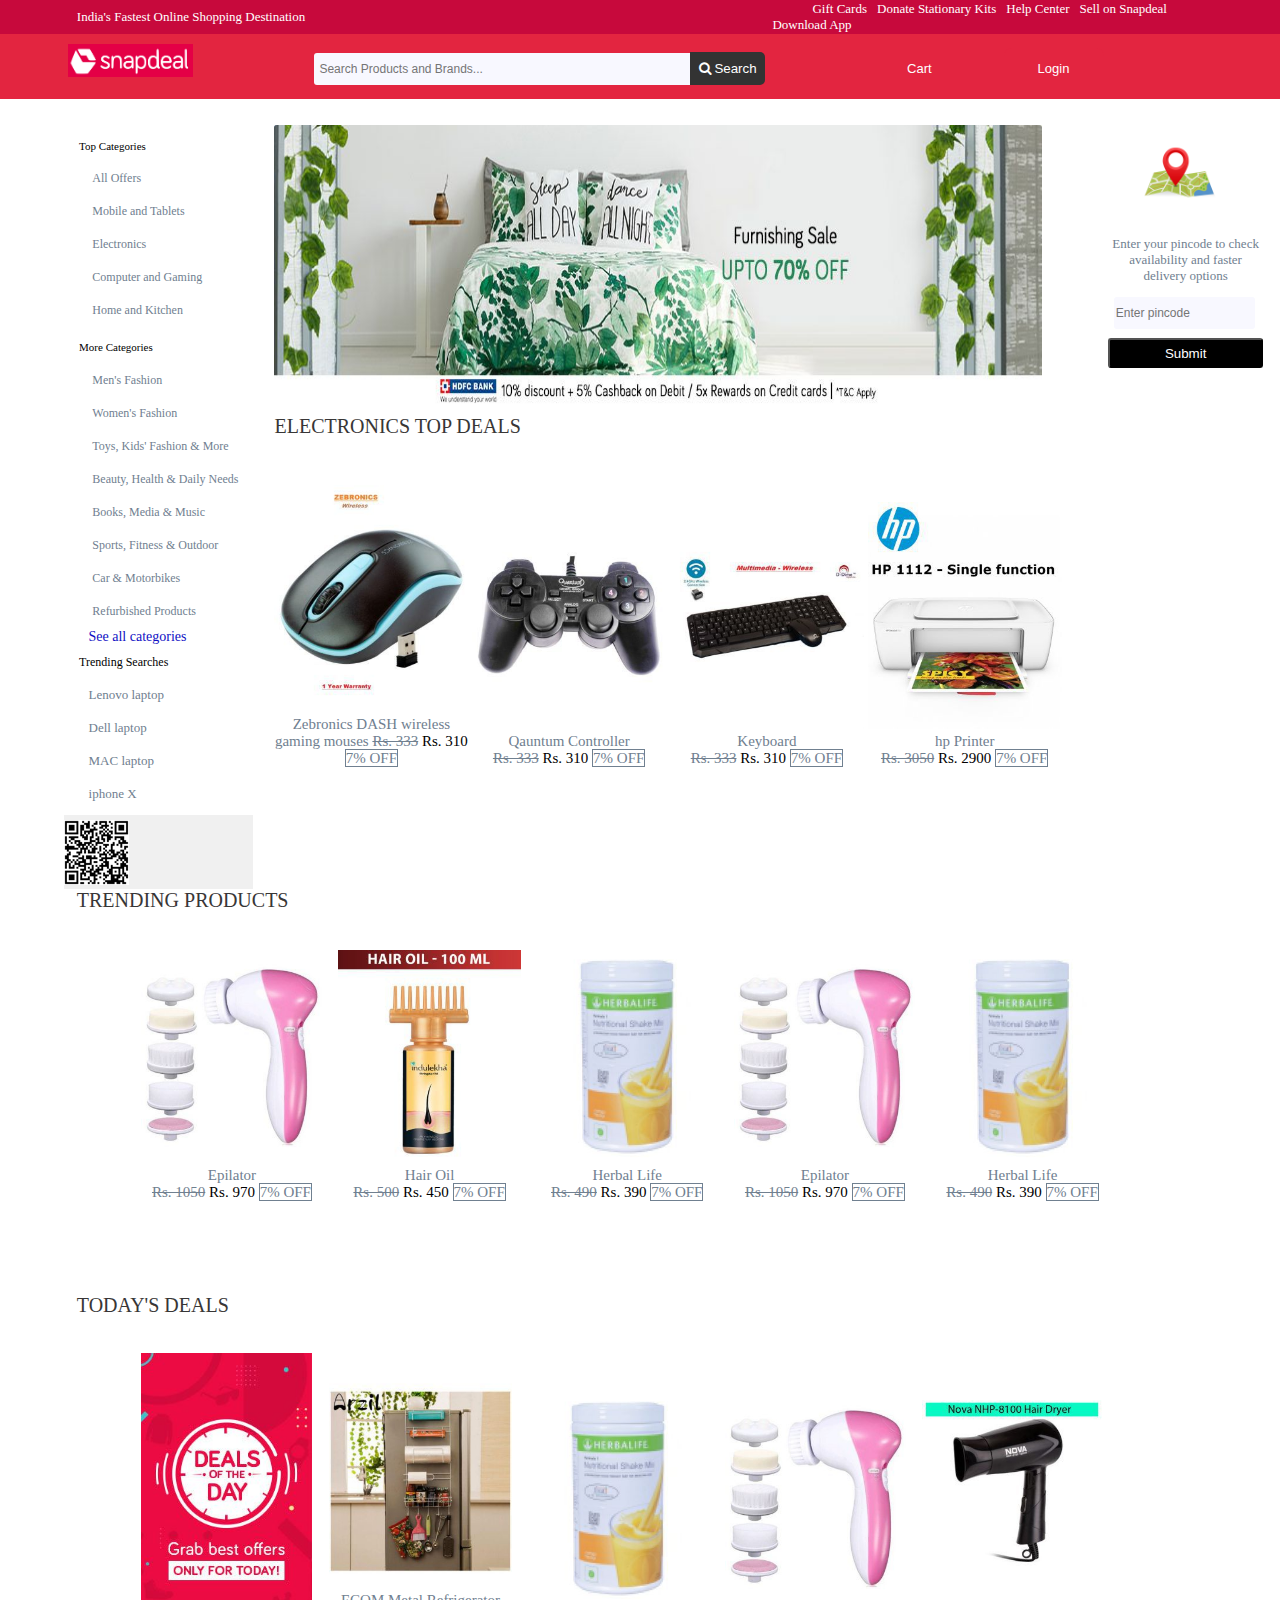
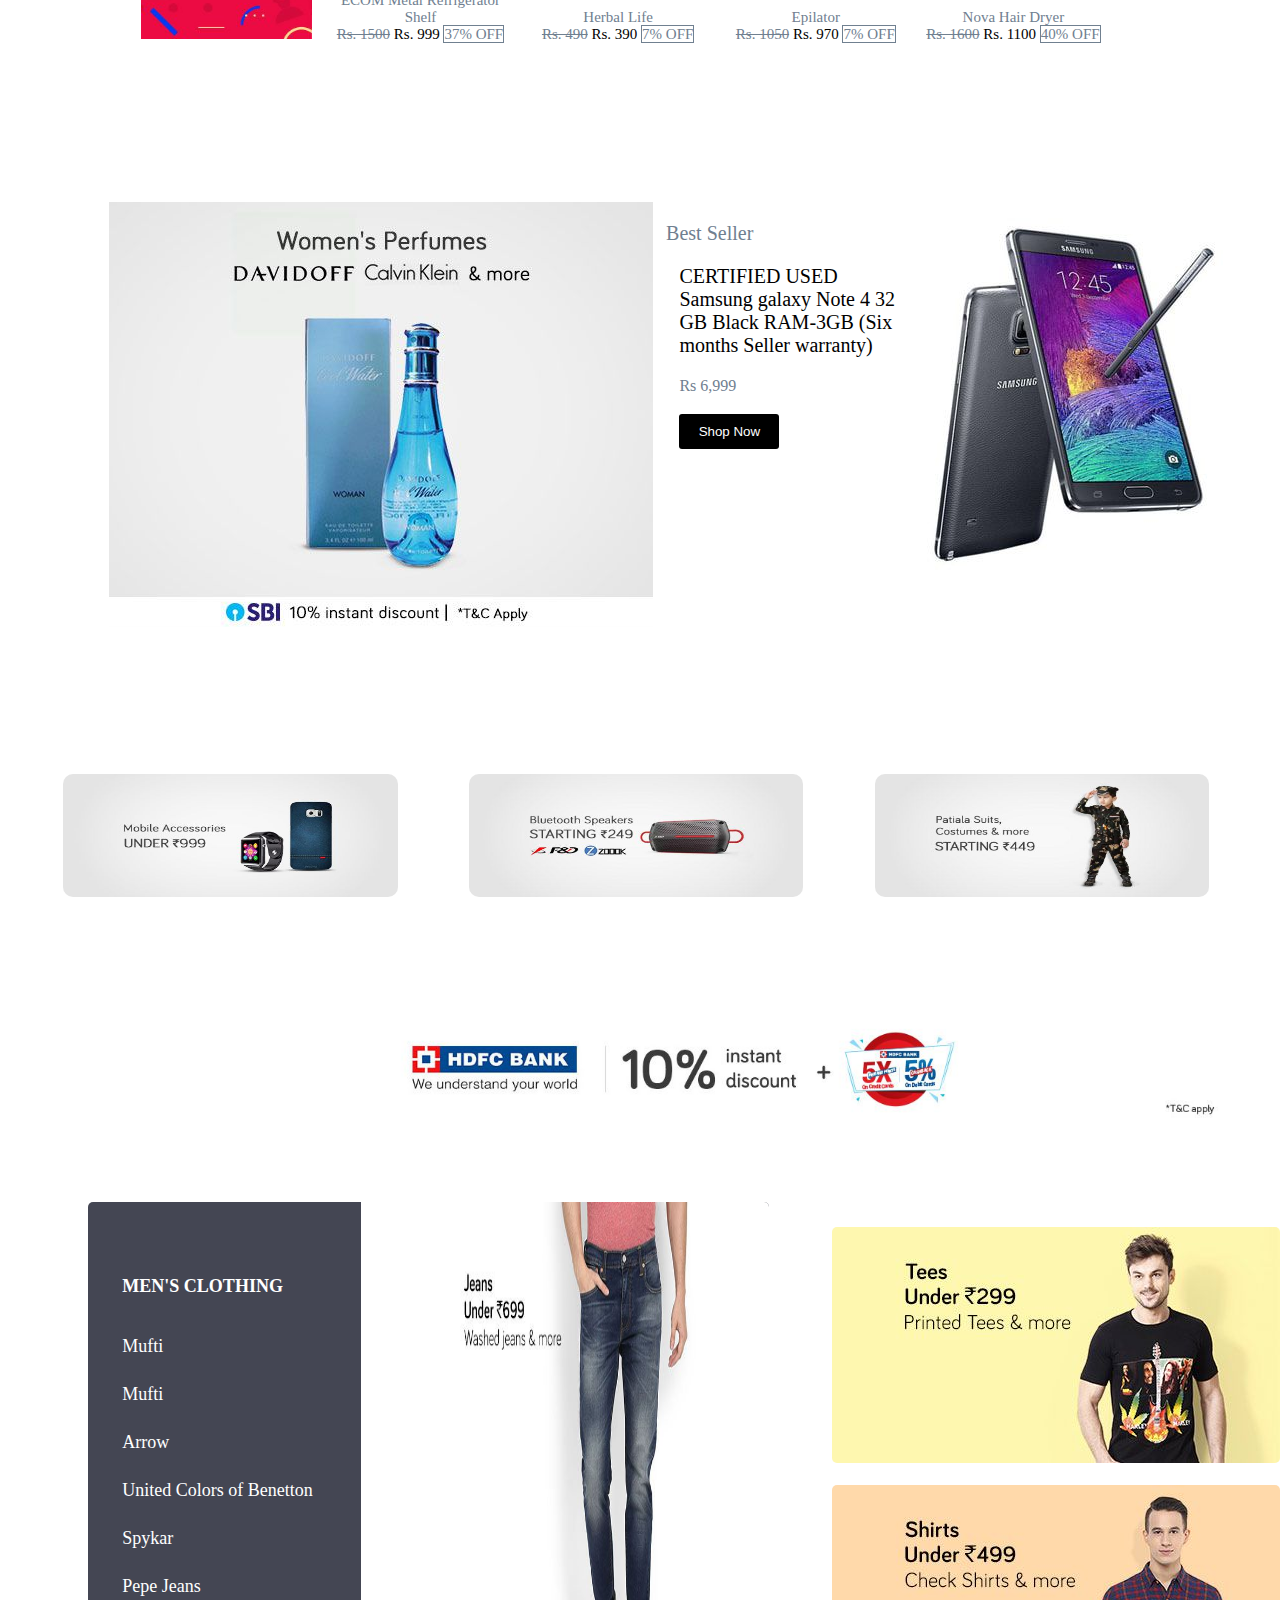
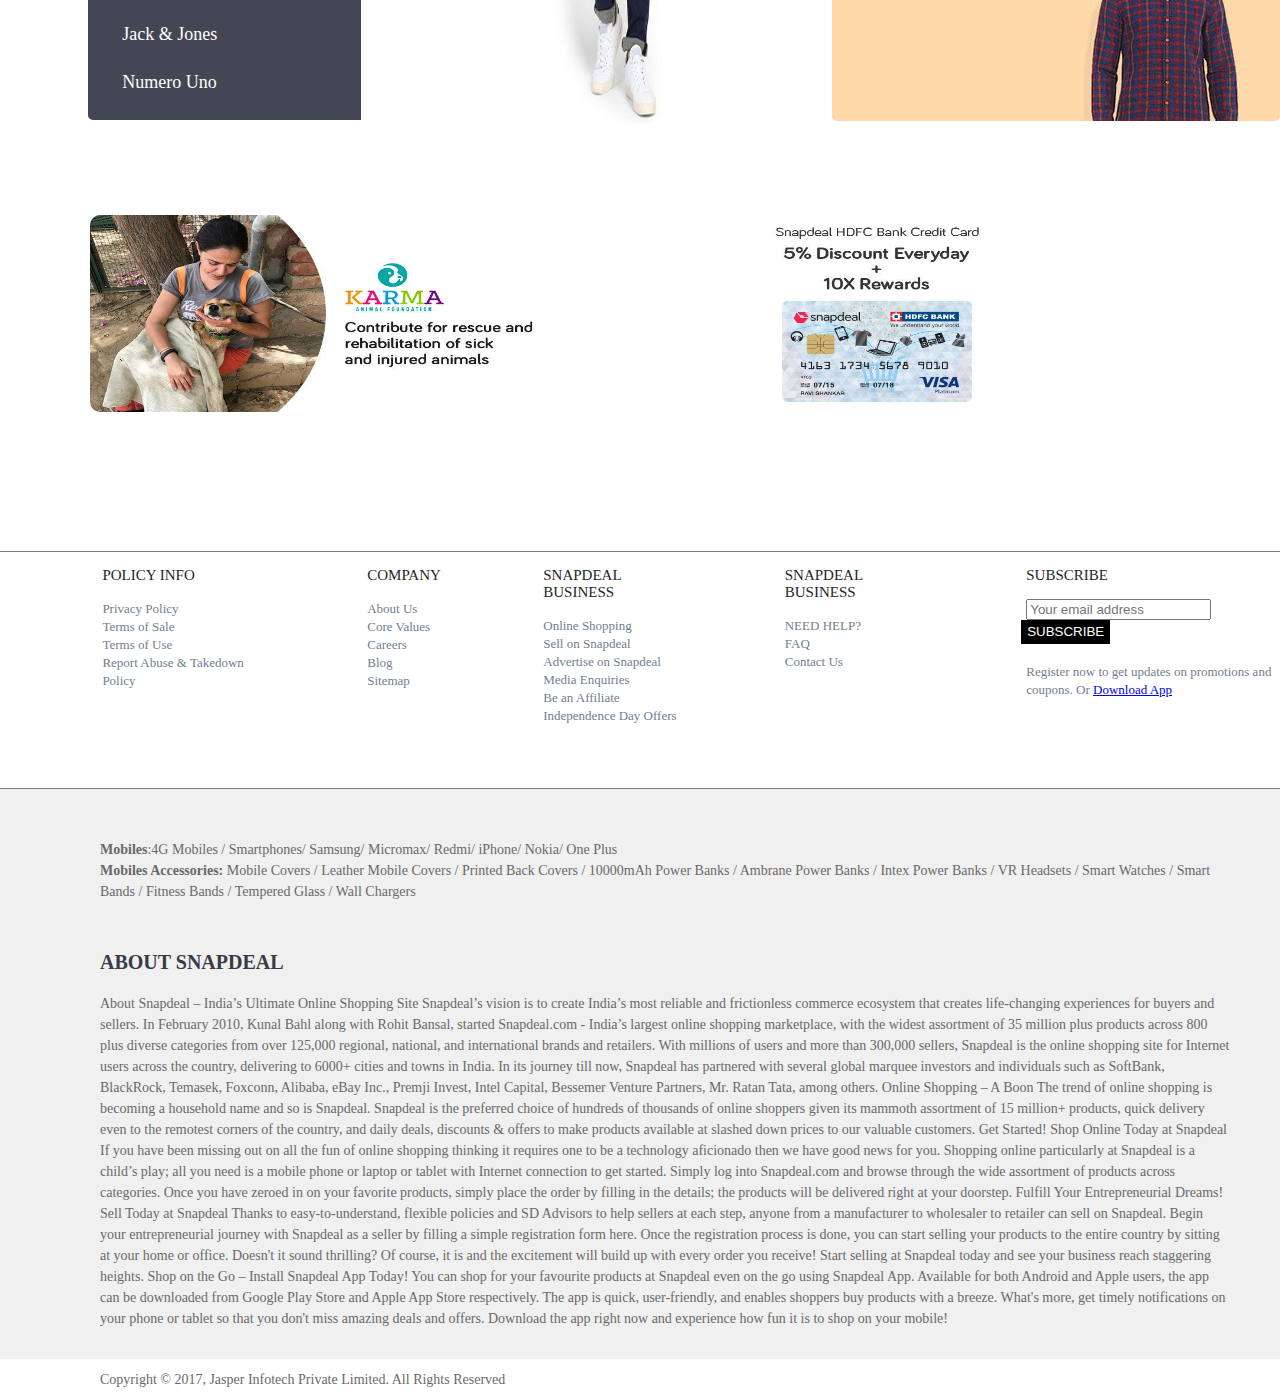
<file: internTaskSnapdealMock/index.html>
<!DOCTYPE html>
<html lang="en-US">
<head>
	<title> Online Shopping Site in India - Shop for Electronics, Mobile, Men &amp; Women Clothing, Home - Snapdeal </title>
	<meta charset="UTF-8">
	<!--<meta http-equiv="refresh" content="6;url=https://www.snapdeal.com">-->
	<meta name="viewport" content="width=device-width, initial-scale=1.0, user-scalable=no">
	<meta name="description" content="Online Shopping Site">
	<meta name="keywords" content="Books, Footwear, Men's Fashion, Women's Fashion">
	<link rel="stylesheet" type="text/css" href="styles/stylesheet.css">
	<link rel="icon" href="images/logo5.ico">
	<link rel="stylesheet" href="https://cdnjs.cloudflare.com/ajax/libs/font-awesome/4.7.0/css/font-awesome.min.css">
</head>
<body>
	<header>
		<div id="innerhd1"> India's Fastest Online Shopping Destination </div>
		<div id="innerhd2">
			<ul >
			<li> <a href="https://www.snapdeal.com" class="navlinks">Gift Cards</a></li>
			<li> <a href="https://www.snanpdeal.com" class="navlinks">Donate Stationary Kits </a> </li>
			<li> <a href="https://www.snapdeal.com" class="navlinks">Help Center</a> </li>
			<li> <a href="https://www.snapdeal.com" class="navlinks">Sell on Snapdeal</a></li>
			<li> <a href="https://www.snapdeal.com" class="navlinks">Download App</a></li>
			</ul>
		</div>
	</header>

	<nav>
		<div class="logoDiv">
			<a href="#"><img src="images/logo7.png"  class="logo"></a>
		</div>
		<div class="searchDiv">
			<div class="search">
				<input type="text" name="search" placeholder="Search Products and Brands..."></input>
				<button class="searchbutton" ><i class="fa fa-search"></i>&nbsp;Search </button>
			</div>
		</div>
		<div class="navbar">

						<button class="cartButton">Cart</button>

					<div class="dropdown">


				<button class=" dropbtn">Login</button>
				<div class="dropdown-content">
						<a href="#">Your Account</a>
			  		<a href="#">Your Orders</a>
		    		<a href="#">Shortlist</a>
						<a href="#">SD Cash</a>
						<div class="regDiv">
							<span >If you are a new user</span> <br>
							<a hre="#" >Register</a>
							<button type="button"  id="login">LOGIN</button>
						</div>
					</div>
		</div>
  </nav>

<main>

		<aside>
				<div class="asideHD">
					<span >Top Categories</span>
				</div>

				<div class="topCat">
						<div class="dropRight1">
							<div class="topCatEl "><a href="#">All Offers</a></div>

							<div class="dropRight1-content" >
								<div >
								<ul>
									<li>Summer Essentials</li>
									<li> Men's Summer Fashion </li>
									<li> Featured Stores</li>
								</ul>
								</div>
							</div>
						</div>

					<div class="dropRight1">
						<span class="topCatEl"><a href="#">Mobile and Tablets</a></span>
						<div class="dropRight1-content" >
								<div style="display:inline">
								<ul>
									<li>Summer Essentials</li>
									<li> Men's Summer Fashion </li>
									<li> Featured Stores</li>
								</ul>
								</div>

							</div>
					</div>
					<div class="dropRight1">
						<span class="topCatEl">Electronics</span>
						<div class="dropRight1-content" >
								<div style="display:inline">
								<ul>
									<li>Summer Essentials</li>
									<li> Men's Summer Fashion </li>
									<li> Featured Stores</li>
								</ul>
								</div>

							</div>
					</div>
					<div class="dropRight1">
						<span class="topCatEl">Computer and Gaming</span>
						<div class="dropRight1-content" >
								<div style="display:inline">
								<ul>
									<li>Summer Essentials</li>
									<li> Men's Summer Fashion </li>
									<li> Featured Stores</li>
								</ul>
								</div>

							</div>
					</div>
					<div class="dropRight1">
						<span class="topCatEl">Home and Kitchen</span>
						<div class="dropRight1-content" >
								<div style="display:inline">
								<ul>
									<li>Summer Essentials</li>
									<li> Men's Summer Fashion </li>
									<li> Featured Stores</li>
								</ul>
								</div>

							</div>
					</div>


				</div>
				<div class="asideHD">
					<span >More Categories</span>
				</div>

				<div class="topCat">
					<div class="dropRight1">
						<span class="topCatEl ">Men's Fashion</span>
						<div class="dropRight1-content" >
								<div style="display:inline">
								<ul>
									<li>Summer Essentials</li>
									<li> Men's Summer Fashion </li>
									<li> Featured Stores</li>
								</ul>
								</div>

							</div>

					</div>
					<div class="dropRight1">
						<span class="topCatEl">Women's Fashion</span>
						<div class="dropRight1-content" >
								<div style="display:inline">
								<ul>
									<li>Summer Essentials</li>
									<li> Men's Summer Fashion </li>
									<li> Featured Stores</li>
								</ul>
								</div>

							</div>
					</div>
					<div class="dropRight1">
						<span class="topCatEl">Toys, Kids' Fashion &amp; More</span>
						<div class="dropRight1-content" >
								<div style="display:inline">
								<ul>
									<li>Summer Essentials</li>
									<li> Men's Summer Fashion </li>
									<li> Featured Stores</li>
								</ul>
								</div>

							</div>
					</div>
					<div class="dropRight1">
						<span class="topCatEl">Beauty, Health &amp; Daily Needs</span>
						<div class="dropRight1-content" >
								<div style="display:inline">
								<ul>
									<li>Summer Essentials</li>
									<li> Men's Summer Fashion </li>
									<li> Featured Stores</li>
								</ul>
								</div>

							</div>
					</div>
					<div class="dropRight1">
						<span class="topCatEl">Books, Media &amp; Music</span>
						<div class="dropRight1-content" >
								<div style="display:inline">
								<ul>
									<li>Summer Essentials</li>
									<li> Men's Summer Fashion </li>
									<li> Featured Stores</li>
								</ul>
								</div>

							</div>
					</div>
					<div class="dropRight1">
						<span class="topCatEl">Sports, Fitness &amp; Outdoor</span>
						<div class="dropRight1-content" >
								<div style="display:inline">
								<ul>
									<li>Summer Essentials</li>
									<li> Men's Summer Fashion </li>
									<li> Featured Stores</li>
								</ul>
								</div>

							</div>
					</div>
					<div class="dropRight1">
						<span class="topCatEl">Car &amp; Motorbikes</span>
						<div class="dropRight1-content" >
								<div style="display:inline">
								<ul>
									<li>Summer Essentials</li>
									<li> Men's Summer Fashion </li>
									<li> Featured Stores</li>
								</ul>
								</div>

							</div>
					</div>
					<div class="dropRight1">
						<span class="topCatEl">Refurbished Products</span>
						<div class="dropRight1-content" >
								<div style="display:inline">
								<ul>
									<li>Summer Essentials</li>
									<li> Men's Summer Fashion </li>
									<li> Featured Stores</li>
								</ul>
								</div>

							</div>
					</div>
				</div>
				<a href="#" class="seeAll"> See all categories</a><br>
				<div style="line-height:2em ">
					<span class="tsearch">Trending Searches</span><br>
					<a href="#" class="tslink">Lenovo laptop</a><br>
					<a href="#" class="tslink">Dell laptop</a><br>
					<a href="#" class="tslink">MAC laptop</a><br>
					<a href="#" class="tslink">iphone X</a><br>
				</div>
				<div class="barcode">
				<div><img src="images/barCode.png" style="margin-top: 5px;"></div>
				<div style="margin-top: 8%;font-size: 14px;">
				<p style="color:slategray;font-size: 12px"></p>
				</div>
				</div>
		</aside>
		
		<div class="slider" >
			<div>
				<img src="images/snapMenfashion.jpg"  class="sliderImg">
			</div>
			<div>
				<img src="images/snapWomenfashion.jpg" class="sliderImg">
			</div>
			<div>	
				<img src="images/snapKids.jpg" class="sliderImg">
			</div>
			<div>
					<img src="images/snapAcc.jpg" class="sliderImg">
			</div>	
			<div>
				<img src="images/snapAuto.jpg" class="sliderImg">
			</div>
			<div>
				<img src="images/snapMoonsoon.jpg" class="sliderImg">
			</div>
			
			<div style="margin-top:33%;">
					<span style="font-size: 20px;color: rgb(56,54,54)">ELECTRONICS TOP DEALS</span><br><br>
					<div class="products1">
						<a href="https://www.snapdeal.com" style="text-decoration: none"><div><img src="images/mouse.jpg" class="img1"></div>
						<div class="desc">Zebronics DASH wireless gaming mouses
						<del> Rs. 333</del><span style="color:black"> Rs. 310</span>
						<div class="offDiv">7% OFF</div>
						</div>
					</a>
					</div>
					<div class="products1">
						<a href="https://www.snapdeal.com" style="text-decoration: none"><div><img src="images/controller.jpg" class="img1"></div>
						<div class="desc">Qauntum Controller<br>
						<del> Rs. 333</del><span style="color:black"> Rs. 310</span>
						<div class="offDiv">7% OFF</div>
					</div>
					</a>
				</div>
					<div class="products1">
						<a href="https://www.snapdeal.com" style="text-decoration: none"><div><img src="images/keyboard.jpg" class="img1"></div>
						<div class="desc">Keyboard<br>
						<del> Rs. 333</del><span style="color:black"> Rs. 310</span>
						<div class="offDiv">7% OFF</div>
						</div>
					</a>
					</div>
					<div class="products1">
						<a href="https://www.snapdeal.com" style="text-decoration: none"><div><img src="images/printer.jpg" class="img1"></div>
						<div class="desc">hp Printer<br>
						<del> Rs. 3050</del><span style="color:black"> Rs. 2900</span>
						<div class="offDiv">7% OFF</div>
					</div>
					</a>
					</div>
					
				</div>
				
		</div>
		<div class="geoLoc">
				<div class="geoLocDiv"><img src="images/geoLoc.png" >
				<p>Enter your pincode to check availability and faster delivery options</p>
				<input type="text" name="pincode" placeholder="Enter pincode"></input>
				<input type="submit" style="background-color: black;color:white" value="Submit"></input><br>
				</div>
				<br>
				<br><br>
			
			</div>
		
		
		</main>



















	<div style="color: rgb(56,54,54);margin-left:6%;font-size: 20px">TRENDING PRODUCTS</div><br><br>
	<div style="display:inline-block;margin-left:11%;">

		<div class="products2">
				<a href="https://www.snapdeal.com" style="text-decoration: none"><div><img src="images/4.jpg" class="img1"></div>
				<div class="desc">Epilator<br>
				<del> Rs. 1050</del><span style="color:black"> Rs. 970</span>
				<div class="offDiv">7% OFF</div>
			</div>
			</a>
			</div>
			<div class="products2">
					<a href="https://www.snapdeal.com" style="text-decoration: none"><div><img src="images/2.jpg" class="img1"></div>
					<div class="desc">Hair Oil<br>
					<del> Rs. 500</del><span style="color:black"> Rs. 450</span>
					<div class="offDiv">7% OFF</div>
				</div>
				</a>
				</div>
				<div class="products2">
						<a href="https://www.snapdeal.com" style="text-decoration: none"><div><img src="images/5.jpg" class="img1"></div>
						<div class="desc">Herbal Life<br>
						<del> Rs. 490</del><span style="color:black"> Rs. 390</span>
						<div class="offDiv">7% OFF</div>
					</div>
					</a>
					</div>
					<div class="products2">
							<a href="https://www.snapdeal.com" style="text-decoration: none"><div><img src="images/4.jpg" class="img1"></div>
							<div class="desc">Epilator<br>
							<del> Rs. 1050</del><span style="color:black"> Rs. 970</span>
							<div class="offDiv">7% OFF</div>
						</div>
						</a>
						</div>
						<div class="products2">
								<a href="https://www.snapdeal.com" style="text-decoration: none"><div><img src="images/5.jpg" class="img1"></div>
								<div class="desc">Herbal Life<br>
								<del> Rs. 490</del><span style="color:black"> Rs. 390</span>
								<div class="offDiv">7% OFF</div>
							</div>
							</a>
							</div>




	</div>
	<br><br><br>
	<div style="margin-left:6%;font-size: 20px;color: rgb(56,54,54)">TODAY'S DEALS</div><br><br>
	<div style="display:inline-block;margin-left:11%;">
		<a href="https://www.snapdeal.com"><img src="images/dealsoftheday.jpg" style="width: 15%;margin-right: 1.2%"></a>
		
			<div class="products3">
					<a href="https://www.snapdeal.com" style="text-decoration: none"><div><img src="images/ECOM-Metal-Refrigerator-Shelf.jpeg" class="img1"></div>
					<div class="desc">ECOM Metal Refrigerator Shelf<br>
					<del> Rs. 1500</del><span style="color:black"> Rs. 999</span>
					<div class="offDiv">37% OFF</div>
				</div>
				</a>
				</div>
				<div class="products3">
						<a href="https://www.snapdeal.com" style="text-decoration: none"><div><img src="images/5.jpg" class="img1"></div>
						<div class="desc">Herbal Life<br>
						<del> Rs. 490</del><span style="color:black"> Rs. 390</span>
						<div class="offDiv">7% OFF</div>
					</div>
					</a>
					</div>
					<div class="products3">
							<a href="https://www.snapdeal.com" style="text-decoration: none"><div><img src="images/4.jpg" class="img1"></div>
							<div class="desc">Epilator<br>
							<del> Rs. 1050</del><span style="color:black"> Rs. 970</span>
							<div class="offDiv">7% OFF</div>
						</div>
						</a>
						</div>
						<div class="products3">
								<a href="https://www.snapdeal.com" style="text-decoration: none"><div><img src="images/novahairdryer.jpg" class="img1"></div>
								<div class="desc">Nova Hair Dryer<br>
								<del> Rs. 1600</del><span style="color:black"> Rs. 1100</span>
								<div class="offDiv">40% OFF</div>
							</div>
							</a>
							</div>

	</div>
	<br>

	<div style="display:flex;margin-top: 8%;flex-direction: row">
		<div style="display: inline-block;margin-left: 8.5%"> <img src="images/womensperfumes.jpg" ></div>
		<div style="display:flex;flex-direction:row-reverse;background-color: white;width: 45%;">
				<div style="display: inline;">	<img src="images/mobile.jpg" ></div>
			<div style="display: inline;">
				<p style="color:slategray;font-size: 20px;padding-left: 5%">Best Seller</p>
				<p style="margin-left:10%;font-size: 20px">CERTIFIED USED
				<br>Samsung galaxy Note 4 32 GB Black RAM-3GB (Six months Seller warranty)</p>
				<p style="color:slategray;margin-left:10%;">Rs 6,999</p>
				<p style="margin-left:10%;margin-top:7%"><a href="https://www.snapdeal.com">
				<button type="button" id="shopButton">Shop Now</button></a></p>
			</div>
			

		</div>
	</div>
<br><br><br>


	<div class="grid-container3">
			<div style="display: inline-block;margin-left:1%;;border-radius: 10px">
					<a href="https://www.snapdeal.com"> <img  class="img3" src="images/MobileAccessories.jpg" ></a>
			</div>
			<div style="display: inline-block;margin-left:1%;border-radius: 10px">
					<a href="https://www.snapdeal.com"><img  class="img3" src="images/bluetoothspeaker.jpg" ></a>
			</div>
			<div style="display: inline-block;margin-left:1%;margin-right:1%;border-radius: 10px">
					<a href="https://www.snapdeal.com"><img  class="img3" src="images/KidsWeb.jpg" ></a>
			</div>
 		</div>


	<div style="margin-top:7%">
		<img src="images/hdfc.jpg" style="width:92.5%;margin-left: 4.5%">

	</div>

	<div class="grid-container6">

		<div style="margin-left:5%;">
			<img src="images/jeans.jpg" id="jeansImage">
			<div id="menClothing"><br>
				<h1 style="font-size:18px;padding-left: 5%;box-sizing: border-box;">MEN'S CLOTHING</h1>
				<div class="highl" >
					<a href="https:www.snapdeal.com" class="menCloth">Mufti</a>
				</div>
				<div class="highl">
						<a href="https:www.snapdeal.com" class="menCloth">Mufti</a>
				</div>
				<div class="highl">
						<a href="https:www.snapdeal.com" class="menCloth">Arrow</a>
				</div>
				<div class="highl">
						<a href="https:www.snapdeal.com" class="menCloth">United Colors of Benetton</a>
				</div>
				<div class="highl">
						<a href="https:www.snapdeal.com" class="menCloth">Spykar</a>
				</div>
				<div class="highl">
						<a href="https:www.snapdeal.com" class="menCloth">Pepe Jeans</a>
				</div>
				<div class="highl">
						<a href="https:www.snapdeal.com" class="menCloth">Jack &amp; Jones</a>
				</div>
				<div class="highl">
						<a href="https:www.snapdeal.com" class="menCloth">Numero Uno</a>
				</div>
			</div>

		</div>
		<div style="margin-left:5%;margin-top: 2%">
			<div style="border-radius:5px">
				<a href="https://www.snapdeal.com"><img src="images/tees.jpg" style="border-radius: 5px"></a>
			</div>
			<br>
			<div tyle="margin-top:5%">
				<a href="https://www.snapdeal.com"><img src="images/shirts.jpg" style="border-radius: 5px"></a>
			</div>
		</div>
	</div>




	<div class="grid-container4">
		<div style="display: inline">
				<a href="https://www.snapdeal.com"><img  class="img3" src="images/karma.jpg" ></a>
		</div>
		<div style="display: inline">
				<a href="https://www.snapdeal.com"><img  class="img3" src="images/snapdealhdfc.jpg" ></a>
		</div>
	</div>








	<div class="grid-container5">
		<div style="display: inline;margin-left:8%;box-sizing: border-box;padding-bottom: 5%;">
				<p style="font-size:15px;color:rgb(36, 38, 39)">POLICY INFO</p>
				<span style="color:slategray;font-size: 13px">Privacy Policy<br>
				Terms of Sale<br>
				Terms of Use<br>
				Report Abuse &amp; Takedown Policy </span>
		</div>
		<div style="display: inline;padding-bottom: 5%;margin-left:8%">

			<p style="color:rgb(36, 38, 39);font-size:15px">COMPANY</p>
			<span style="color:slategray;font-size: 13px">
				About Us<br>
				Core Values<br>
				Careers<br>
				Blog<br>
				Sitemap<br>
			</span>
		</div>
		<div style="display: inline;padding-bottom: 5%;margin-left:8%">
			<p style="color:rgb(36, 38, 39);font-size:15px">SNAPDEAL BUSINESS</p>
			<span style="color:slategray;font-size: 13px">Online Shopping <br>
				Sell on Snapdeal<br>
				Advertise on Snapdeal<br>
				Media Enquiries<br>
				Be an Affiliate<br>
				Independence Day Offers<br>
		</span>
		</div>
		<div style="display: inline;margin-left:8%">
			<p style="color:rgb(36, 38, 39);font-size:15px">SNAPDEAL BUSINESS</p>
			<span style="color:slategray;font-size: 13px">NEED HELP? <br>
				FAQ<br>
				Contact Us<br>
			</span>
		</div>
		<div style="display: inline;margin-left:8%">
			<p style="color:rgb(36, 38, 39);font-size:15px">SUBSCRIBE</p>
			<input type="email" placeholder="Your email address";></input>
			<button id="subscribeButton">SUBSCRIBE</button><br>
			<br>
			<span style="color:slategray;font-size: 13px">
				Register now to get updates on promotions and <br>coupons. Or
				 <a href="https://www.snapdeal.com">Download App</a>
			</span>
		</div>
	</div>

	<footer >
		<section >
			<b>Mobiles</b>:<a href="http://google.com" class="button">4G Mobiles </a>/
			<a href="http://google.com" class="button">Smartphones</a>/
			<a href="http://google.com" class="button">Samsung</a>/
			<a href="http://google.com" class="button">Micromax</a>/
			<a href="http://google.com" class="button">Redmi</a>/
			<a href="http://google.com" class="button">iPhone</a>/
			<a href="http://google.com" class="button">Nokia</a>/
			<a href="http://google.com" class="button">One Plus</a>
			<br>
			<b>Mobiles Accessories:</b> <a href="http://google.com" class="button">Mobile Covers</a> /
			<a href="http://google.com" class="button"> Leather Mobile Covers</a> /
			<a href="http://google.com" class="button">Printed Back Covers</a> /
			<a href="http://google.com" class="button">10000mAh Power Banks</a> /
			<a href="http://google.com" class="button"> Ambrane Power Banks </a>/
			<a href="http://google.com" class="button"> Intex Power Banks </a>/
			<a href="http://google.com" class="button">VR Headsets</a> /
			<a href="http://google.com" class="button"> Smart Watches </a>/
			<a href="http://google.com" class="button"> Smart Bands </a>/
			<a href="http://google.com" class="button"> Fitness Bands</a> /
			<a href="http://google.com" class="button"> Tempered Glass </a>/
			<a href="http://google.com" class="button"> Wall Chargers</a>
		</section>

		<h3 >ABOUT SNAPDEAL</h3>
		<article >About Snapdeal – India’s Ultimate Online Shopping Site Snapdeal’s vision is to create India’s most reliable and frictionless commerce ecosystem that creates life-changing experiences for buyers and sellers. In February 2010, Kunal Bahl along with Rohit Bansal, started Snapdeal.com - India’s largest online shopping marketplace, with the widest assortment of 35 million plus products across 800 plus diverse categories from over 125,000 regional, national, and international brands and retailers. With millions of users and more than 300,000 sellers, Snapdeal is the online shopping site for Internet users across the country, delivering to 6000+ cities and towns in India. In its journey till now, Snapdeal has partnered with several global marquee investors and individuals such as SoftBank, BlackRock, Temasek, Foxconn, Alibaba, eBay Inc., Premji Invest, Intel Capital, Bessemer Venture Partners, Mr. Ratan Tata, among others. Online Shopping – A Boon The trend of online shopping is becoming a household name and so is Snapdeal. Snapdeal is the preferred choice of hundreds of thousands of online shoppers given its mammoth assortment of 15 million+ products, quick delivery even to the remotest corners of the country, and daily deals, discounts & offers to make products available at slashed down prices to our valuable customers. Get Started! Shop Online Today at Snapdeal If you have been missing out on all the fun of online shopping thinking it requires one to be a technology aficionado then we have good news for you. Shopping online particularly at Snapdeal is a child’s play; all you need is a mobile phone or laptop or tablet with Internet connection to get started. Simply log into Snapdeal.com and browse through the wide assortment of products across categories. Once you have zeroed in on your favorite products, simply place the order by filling in the details; the products will be delivered right at your doorstep. Fulfill Your Entrepreneurial Dreams! Sell Today at Snapdeal Thanks to easy-to-understand, flexible policies and SD Advisors to help sellers at each step, anyone from a manufacturer to wholesaler to retailer can sell on Snapdeal. Begin your entrepreneurial journey with Snapdeal as a seller by filling a simple registration form here. Once the registration process is done, you can start selling your products to the entire country by sitting at your home or office. Doesn't it sound thrilling? Of course, it is and the excitement will build up with every order you receive! Start selling at Snapdeal today and see your business reach staggering heights. Shop on the Go – Install Snapdeal App Today! You can shop for your favourite products at Snapdeal even on the go using Snapdeal App. Available for both Android and Apple users, the app can be downloaded from Google Play Store and Apple App Store respectively. The app is quick, user-friendly, and enables shoppers buy products with a breeze. What's more, get timely notifications on your phone or tablet so that you don't miss amazing deals and offers. Download the app right now and experience how fun it is to shop on your mobile!</article>
		<div id="copyright">Copyright © 2017, Jasper Infotech Private Limited. All Rights Reserved</div>
	</footer>
</body>
</html>
</file>
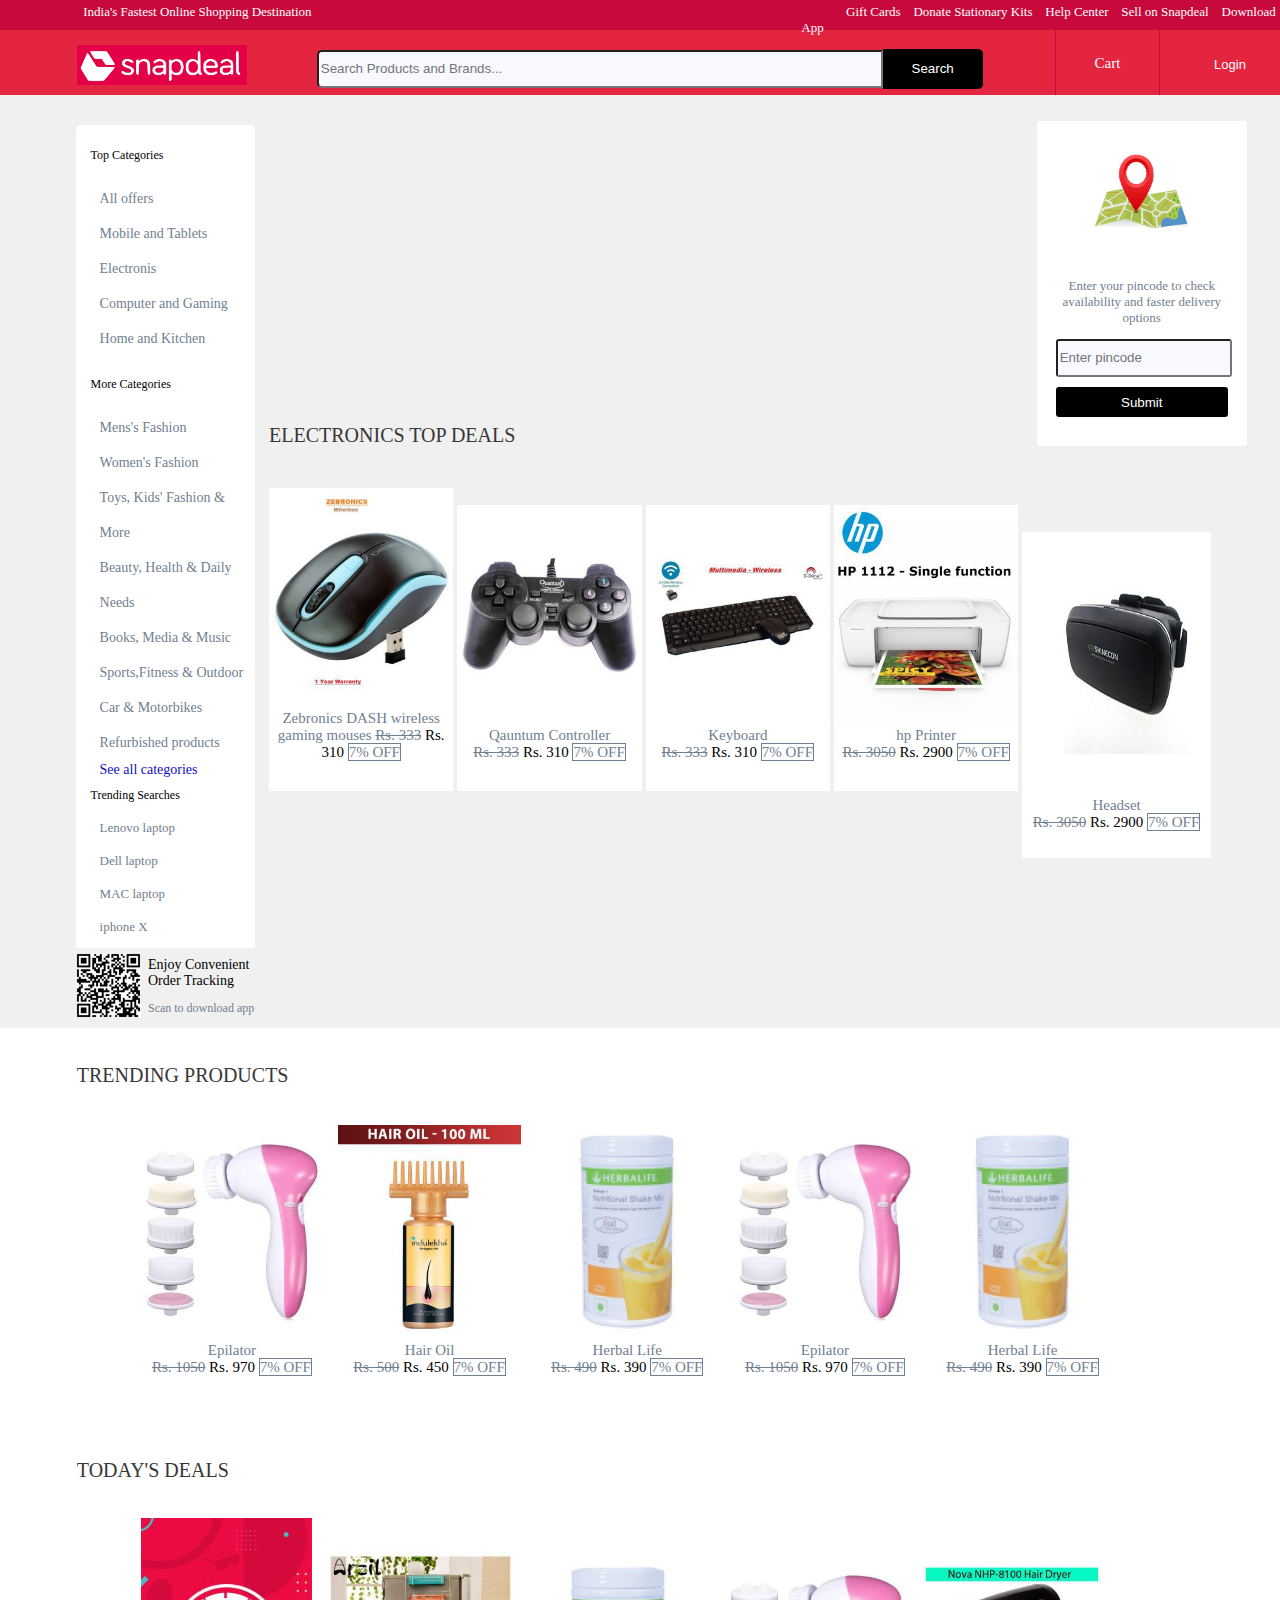
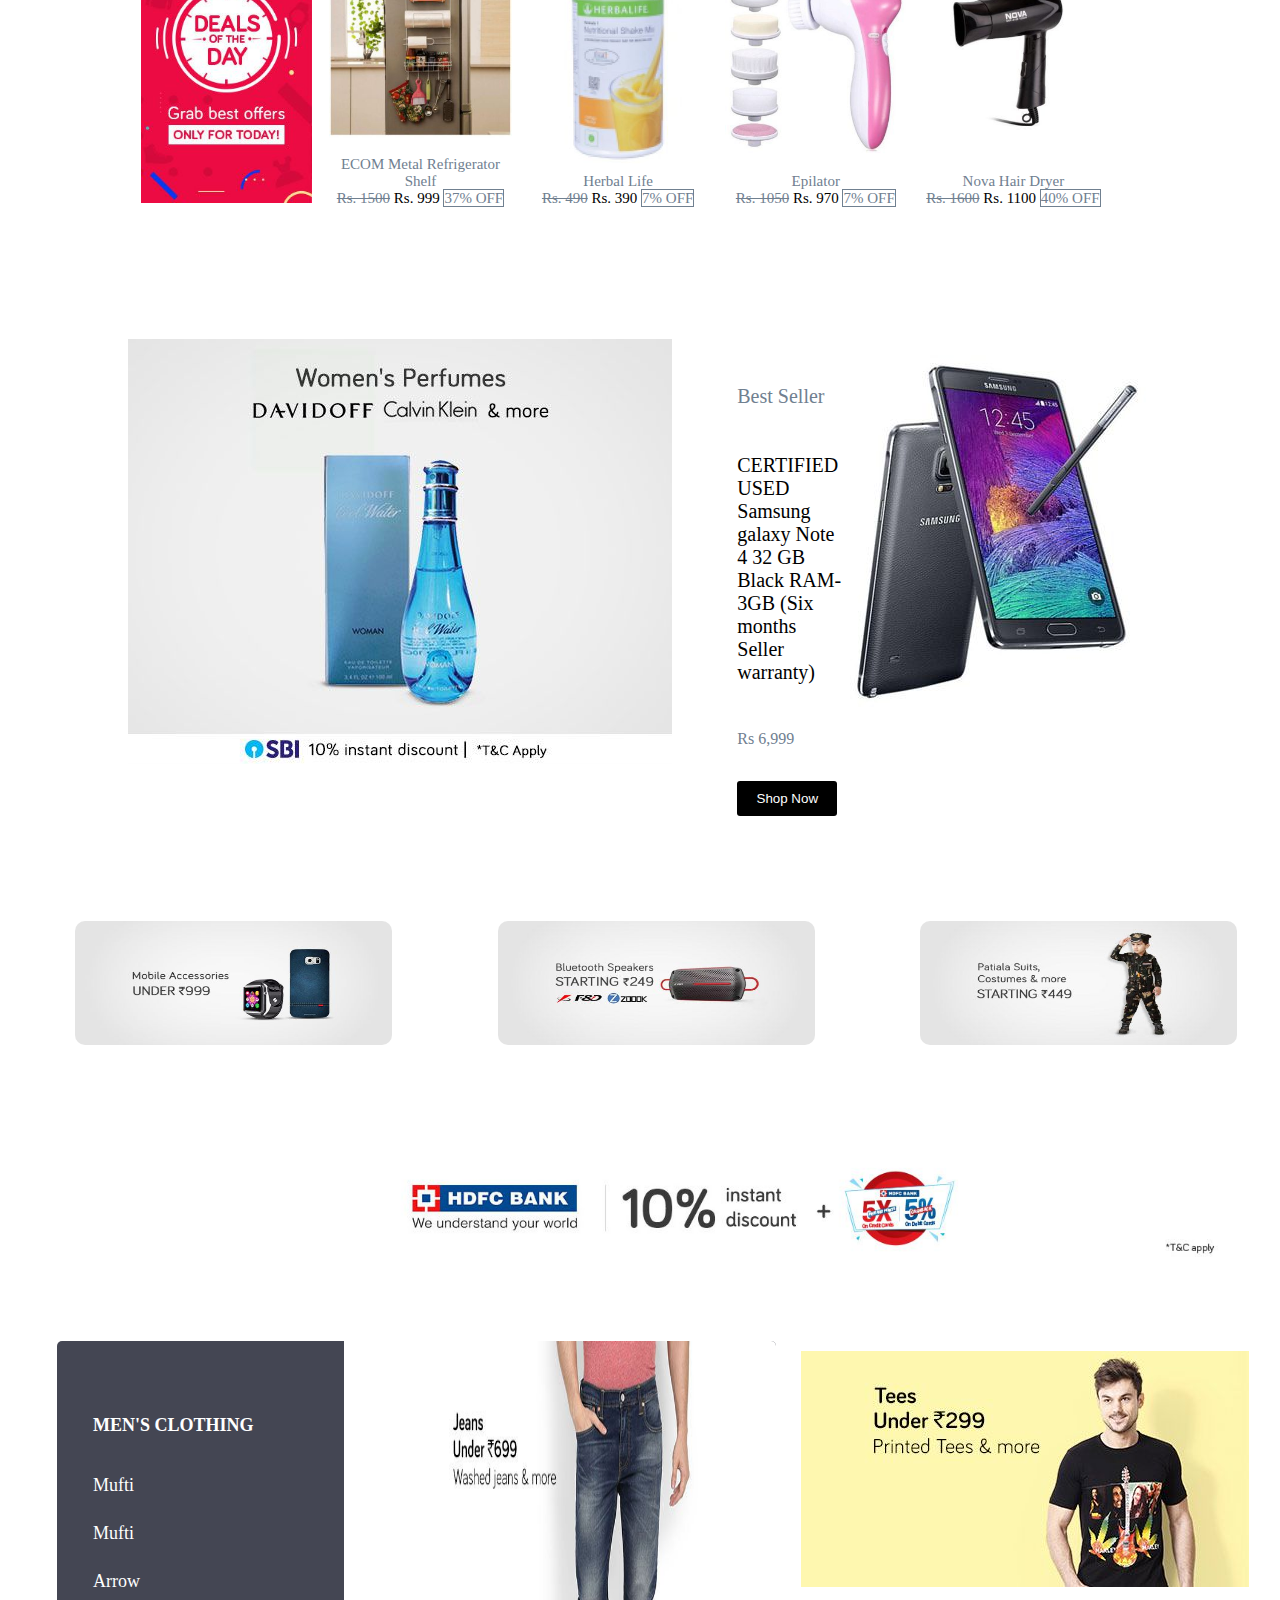
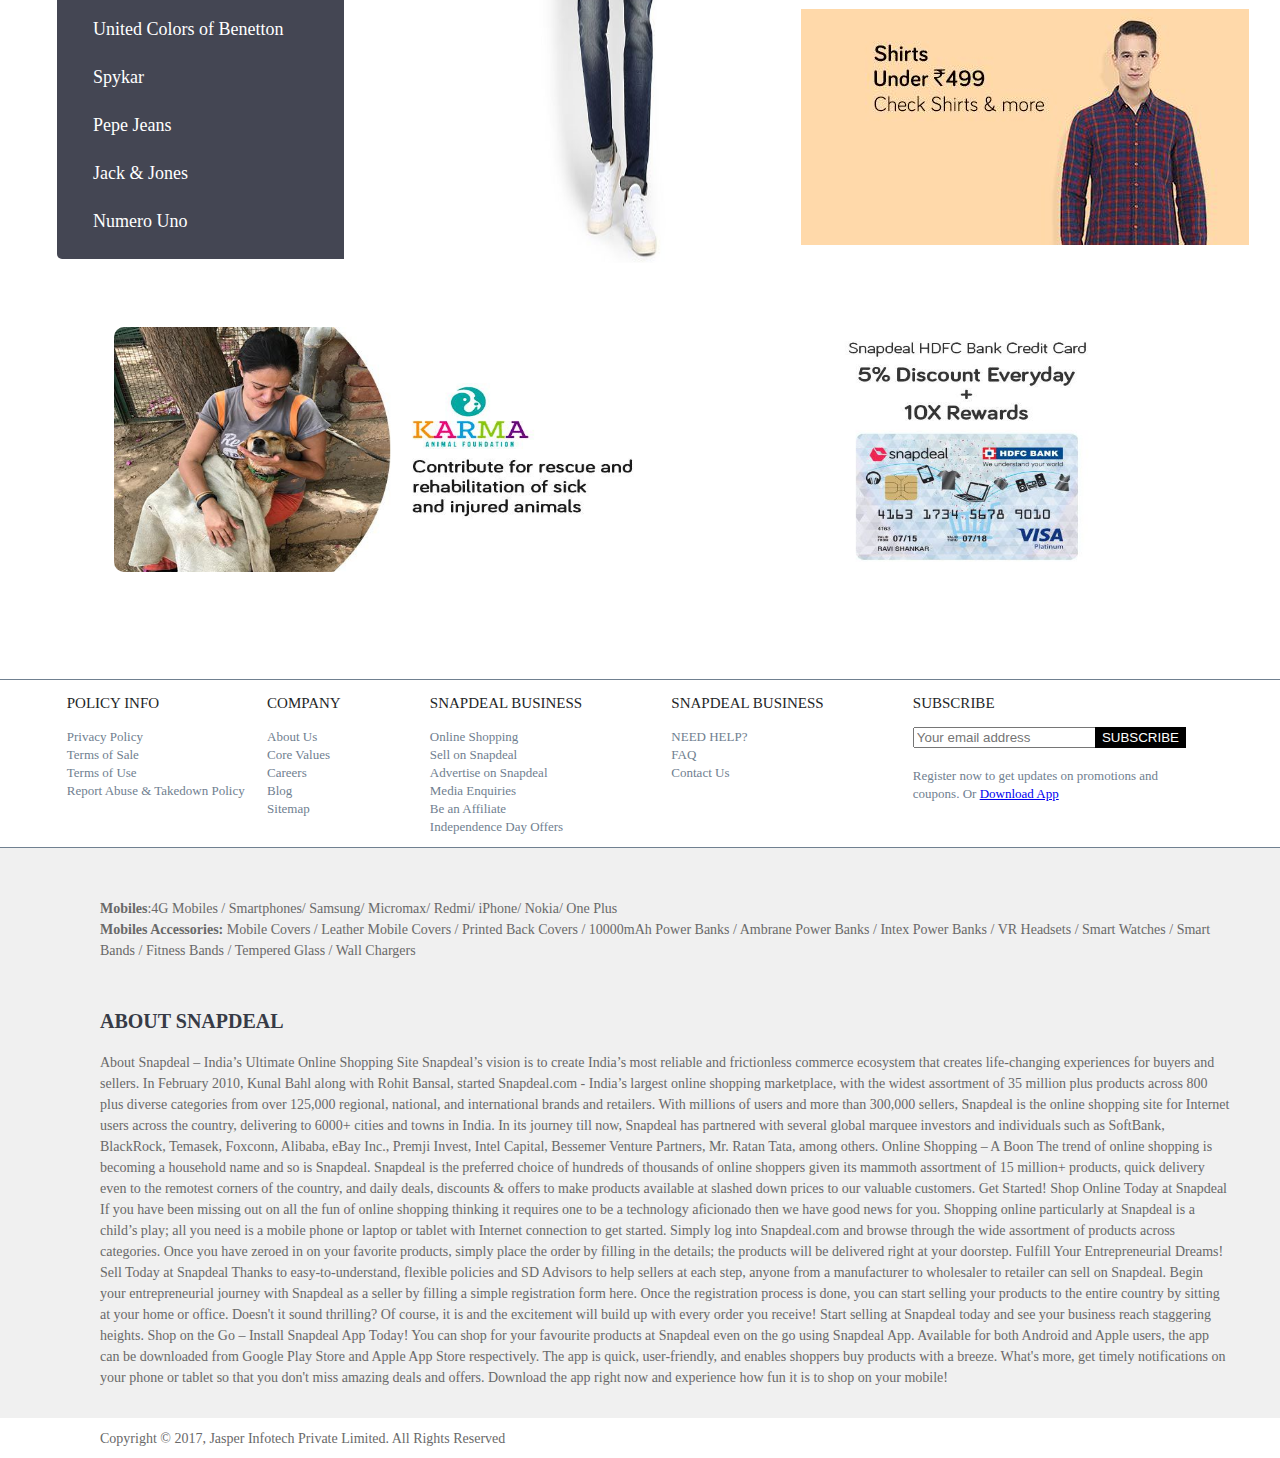
<file: internTaskSnapdealMockOld/index.html>
<!DOCTYPE html>
<html lang="en-US">
<head>
	<title> Online Shopping Site in India - Shop for Electronics, Mobile, Men & Women Clothing, Home - Snapdeal </title>
	<meta charset="UTF-8">
	<!--<meta http-equiv="refresh" content="6;url=https://www.snapdeal.com">-->
	<meta name="viewport" content="width=device-width, initial-scale=1.0, user-scalable=no">
	<meta name="description" content="Online Shopping Site">
	<meta name="keywords" content="Books, Footwear, Men's Fashion, Women's Fashion">
	<link rel="stylesheet" type="text/css" href="styles/stylesheet.css">
	<link rel="icon" href="images/logo5.ico"> 

</head>
<body>
	<header>
		<div id="innerhd1"> India's Fastest Online Shopping Destination </div> 
		<div id="innerhd2">
			<ul class="headNav" >
			<li> <a href="https://www.snapdeal.com" class="navlinks">Gift Cards</a></li>
			<li> <a href="https://www.snanpdeal.com" class="navlinks">Donate Stationary Kits </a> </li>
			<li> <a href="https://www.snapdeal.com" class="navlinks">Help Center</a> </li>
			<li> <a href="https://www.snapdeal.com" class="navlinks">Sell on Snapdeal</a></li>
			<li> <a href="https://www.snapdeal.com" class="navlinks">Download App</a></li>
			</ul>
		</div>
	</header>
	
	<nav>
		<div class="logo" ><a href="#"> 
			<img src="images/logo7.png" height="40px" width="170px"></a>
		</div>
		<div class="search">
			<input type="text" name="search" placeholder="Search Products and Brands..."></input>
			<input type="submit" value="Search" class="button" > </input>
		</div>
		<a href="http://google.com" class="button navButtons" style="margin-left:40px;font-size:15px;border-left-style:solid;border-right-style:solid;border-left-width: 1px;border-color:rgb(199, 9, 60);border-right-width: 1px;text-align: center">Cart</a>
		<div style="padding-left:20px;box-sizing: border-box" class="dropdown"> 
		<button class=" dropbtn">Login</button>
			<div class="dropdown-content">
				<a href="#">Your Account</a>
			  	<a href="#">Your Orders</a>
		    	<a href="#">Shortlist</a>
				<a href="#">SD Cash</a>
				<div style="border-top-style: solid;border-width: 1px;text-align: center">
					<span style="font-size: 12px;">If you are a new user</span> <br>
					<a hre="#" style="font-size: 16px">Register</a>
					<button type="button"  id="login">LOGIN</button>
					<!--<button type="button" style="margin-bottom:10px;margin-top: -10px;background-color:#E32540 ;border-style: none;height:30px;width:100px" >LOGIN</button><button type="button" style="margin-bottom:10px;margin-top: -10px;background-color:#E32540 ;border-style: none;height:30px;width:100px" >LOGIN</button><button type="button" style="margin-bottom:10px;margin-top: -10px;background-color:#E32540 ;border-style: none;height:30px;width:100px" >LOGIN</button><button type="button" style="margin-bottom:10px;margin-top: -10px;background-color:#E32540 ;border-style: none;height:30px;width:100px" >LOGIN</button><button type="button" style="margin-bottom:10px;margin-top: -10px;background-color:#E32540 ;border-style: none;height:30px;width:100px" >LOGIN</button><button type="button" style="margin-bottom:10px;margin-top: -10px;background-color:#E32540 ;border-style: none;height:30px;width:100px" >LOGIN</button><button type="button" style="margin-bottom:10px;margin-top: -10px;background-color:#E32540 ;border-style: none;height:30px;width:100px" >LOGIN</button><button type="button" style="margin-bottom:10px;margin-top: -10px;background-color:#E32540 ;border-style: none;height:30px;width:100px" >LOGIN</button>-->
			</div>
			</div>
			</div>
		<!--<button type="button" class="navButtons">Cart</button>
		<button type="button" class="navButtons">Login</button>
		-->
	

	</nav>

	
	<div class="grid-container">
	 <div id="div1"style="display: inline;">	
		<section class="upperSection">
		<span style="font-size:12px;padding-left: 8%;box-sizing: border-box">Top Categories</span>
		
		<br>
		<br>
		
			<div class="dropRight1">
				<div class="dropLink" >All offers</div> 
				<div class="dropRight1-content" >
					<div style="display:inline">
					<ul>
						<li>Summer Essentials</li>
						<li> Men's Summer Fashion </li>
						<li> Featured Stores</li>
					</ul>
					</div>
					<div  style="display:inline">
						<li><a href="#">Summer Essentials</a></li>
						<li><a href="#">Men's Summer Fashion</a> </li>
						<li><a href="#"> Featured Stores</a></li>	

					</div>	
					
				</div>

				</div>
			<br>
			<div class="dropRight1">
				<div class="dropLink">Mobile and Tablets</div> 
					<div class="dropRight1-content">
						<div style="display:inline">
							<ul>
								<li>Summer Essentials</li>
								<li> Men's Summer Fashion </li>
								<li> Featured Stores</li>
							</ul>
						</div>
						<a href="#">Your Account</a>
	     				<a href="#">Your Orders</a>
						<a href="#">Shortlist</a>
						<a href="#">SD Cash</a>
					</div>
			</div>
			<br>
			<div class="dropRight1">
				<div class="dropLink">Electronis</div> 
					<div class="dropRight1-content">
						<div class="dropRight1-content">
							<div style="display:inline">
								<ul>
									<li>Summer Essentials</li>
									<li> Men's Summer Fashion </li>
									<li> Featured Stores</li>
								</ul>
							</div>						
						
						
						<a href="#">Your Account</a>
						 <a href="#">Your Orders</a>
						<a href="#">Shortlist</a>
						<a href="#">SD Cash</a>
					</div>
			</div>
			</div>
		
			<br>	
			<div class="dropRight1">
				<div class="dropLink">Computer and Gaming</div> 
					<div class="dropRight1-content">
						<div style="display:inline">
							<ul>
								<li>Summer Essentials</li>
								<li> Men's Summer Fashion </li>
								<li> Featured Stores</li>
							</ul>
						</div>		
						
						<a href="#">Your Account</a>					
						 <a href="#">Your Orders</a>
						<a href="#">Shortlist</a>
						<a href="#">SD Cash</a>
					</div>
			</div>
			<br>

			<div class="dropRight1">
					<div class="dropLink">Home and Kitchen</div> 
						<div class="dropRight1-content">
								<div style="display:inline">
									<ul>
										<li>Summer Essentials</li>
										<li> Men's Summer Fashion </li>
										<li> Featured Stores</li>
									</ul>
								</div>						
							<a href="#">Your Account</a>
							<a href="#">Your Orders</a>
							<a href="#">Shortlist</a>
							<a href="#">SD Cash</a>
					</div>
				</div>	
			<br>
			<br>	
			<span style="font-size:12px;padding-left: 8%;">More Categories</span><br> <br>
			<div class="dropRight1">
					<div class="dropLink">Mens's Fashion</div> 
						<div class="dropRight1-content">
							<div style="display:inline">
								<ul>
									<li>Summer Essentials</li>
									<li> Men's Summer Fashion </li>
									<li> Featured Stores</li>
								</ul>
							</div>
							
							
							<a href="#">Your Account</a>
							<a href="#">Your Orders</a>
							<a href="#">Shortlist</a>
							<a href="#">SD Cash</a>
					</div>
				</div>
				<br>
				
			<div class="dropRight1">
				<div class="dropLink">Women's Fashion</div> 
					<div class="dropRight1-content">
							<div style="display:inline">
								<ul>
									<li>Summer Essentials</li>
									<li> Men's Summer Fashion </li>
									<li> Featured Stores</li>
								</ul>
							</div>					
					
						<a href="#">Your Account</a>
						<a href="#">Your Orders</a>
						<a href="#">Shortlist</a>
						<a href="#">SD Cash</a>
					</div>
			</div>
			<br>										
			<div class="dropRight1">
				<div class="dropLink">Toys, Kids' Fashion &amp; More</div> 
					<div class="dropRight1-content">
						<div style="display:inline">
							<ul>
								<li>Summer Essentials</li>
								<li> Men's Summer Fashion </li>
								<li> Featured Stores</li>
							</ul>
						</div>					
						<a href="#">Your Account</a>
						<a href="#">Your Orders</a>
						<a href="#">Shortlist</a>
						<a href="#">SD Cash</a>
					</div>
			</div>
			<br>
			<div class="dropRight1">
				<div class="dropLink">Beauty, Health &amp; Daily Needs</div> 
					<div class="dropRight1-content">
						<div style="display:inline">
							<ul>
								<li>Summer Essentials</li>
								<li> Men's Summer Fashion </li>
								<li> Featured Stores</li>
							</ul>
						</div>
						
						
						<a href="#">Your Account</a>
						<a href="#">Your Orders</a>
						<a href="#">Shortlist</a>
						<a href="#">SD Cash</a>
					</div>
			</div>
			<br>
			<div class="dropRight1">
				<div class="dropLink">Books, Media &amp; Music</div> 
					<div class="dropRight1-content">
						<div style="display:inline">
							<ul>
								<li>Summer Essentials</li>
								<li> Men's Summer Fashion </li>
								<li> Featured Stores</li>
							</ul>
						</div>
						<a href="#">Your Account</a>
						<a href="#">Your Orders</a>
						<a href="#">Shortlist</a>
						<a href="#">SD Cash</a>
					</div>
			</div>
		<br>
		<div class="dropRight1">
				<div class="dropLink">Sports,Fitness &amp; Outdoor</div> 
					<div class="dropRight1-content">
						<div style="display:inline">
							<ul>
								<li>Summer Essentials</li>
								<li> Men's Summer Fashion </li>
								<li> Featured Stores</li>
							</ul>
						</div>
						<a href="#">Your Account</a>
						<a href="#">Your Orders</a>
						<a href="#">Shortlist</a>
						<a href="#">SD Cash</a>
					</div>
			</div>
		<br>
		<div class="dropRight1">
				<div class="dropLink">Car &amp; Motorbikes</div> 
					<div class="dropRight1-content">
						<div style="display:inline">
							<ul>
								<li>Summer Essentials</li>
								<li> Men's Summer Fashion </li>
								<li> Featured Stores</li>
							</ul>
						</div>	
						<a href="#">Your Account</a>
						<a href="#">Your Orders</a>
						<a href="#">Shortlist</a>
						<a href="#">SD Cash</a>
					</div>
			</div>
		<br>
		<div class="dropRight1">
				<div class="dropLink">Refurbished products</div> 
					<div class="dropRight1-content">
						<div style="display:inline">
							<ul>
								<li>Summer Essentials</li>
								<li> Men's Summer Fashion </li>
								<li> Featured Stores</li>
							</ul>
						</div>
						<a href="#">Your Account</a>
						<a href="#">Your Orders</a>
						<a href="#">Shortlist</a>
						<a href="#">SD Cash</a>
					</div>
			</div>
			<br>
		<a href="#" style="box-sizing:border-box;padding-left: 13%;color:rgb(15, 15, 196);text-decoration: none;font-size:14px"> See all categories</a><br>
		<div style="line-height:2em ">
			<span style="font-size:12px;padding-left: 8%;">Trending Searches</span><br>
			<a href="#" style="box-sizing:border-box;padding-left: 13%;color:slategray;text-decoration: none;font-size:13px">Lenovo laptop</a><br>
			<a href="#" style="box-sizing:border-box;padding-left: 13%;color:slategray;text-decoration: none;font-size:13px">Dell laptop</a><br>
			<a href="#" style="box-sizing:border-box;padding-left: 13%;color:slategray;text-decoration: none;font-size:13px">MAC laptop</a><br>
			<a href="#" style="box-sizing:border-box;padding-left: 13%;color:slategray;text-decoration: none;font-size:13px">iphone X</a><br>
		</div>
		<div style="background-color: rgb(240,240,240);margin-top: 5px;display: grid;grid-template-columns: 40% 60%"> 
			<div><img src="images/barCode.png" style="margin-top: 5px;"></div>
			<div style="margin-top: 8%;font-size: 14px;">Enjoy Convenient Order Tracking 
				<p style="color:slategray;font-size: 12px">Scan to download app</p>
			</div>
		</div>
			


		</section>
		</div>
	
		<div class="slider" >
			<img src="images/snapMenfashion.jpg"  class="img">
			<img src="images/snapWomenfashion.jpg" class="img">
			<img src="images/snapKids.jpg" class="img">
			<img src="images/snapAcc.jpg" class="img">
			<img src="images/snapAuto.jpg" class="img">
			<img src="images/snapMoonsoon.jpg" class="img">
			<br>
			<div style="margin-top:37%;">
				<span style="font-size: 20px;color: rgb(56,54,54)">ELECTRONICS TOP DEALS</span><br><br>
				<div class="products1">
					<a href="https://www.snapdeal.com" style="text-decoration: none"><div><img src="images/mouse.jpg" class="img1"></div>
					<div class="desc">Zebronics DASH wireless gaming mouses
					<del> Rs. 333</del><span style="color:black"> Rs. 310</span>
					<div style="display: inline;border-style: solid;border-width:1px">7% OFF</div>
					</div>
				</a>
				</div>
				<div class="products1">
					<a href="https://www.snapdeal.com" style="text-decoration: none"><div><img src="images/controller.jpg" class="img1"></div>
					<div class="desc">Qauntum Controller<br>
					<del> Rs. 333</del><span style="color:black"> Rs. 310</span>
					<div style="display: inline;border-style: solid;border-width:1px">7% OFF</div>
				</div>
				</a>
			</div>
				<div class="products1">
					<a href="https://www.snapdeal.com" style="text-decoration: none"><div><img src="images/keyboard.jpg" class="img1"></div>
					<div class="desc">Keyboard<br>
					<del> Rs. 333</del><span style="color:black"> Rs. 310</span>
					<div style="display: inline;border-style: solid;border-width:1px">7% OFF</div>
					</div>
				</a>
				</div>
				<div class="products1">
					<a href="https://www.snapdeal.com" style="text-decoration: none"><div><img src="images/printer.jpg" class="img1"></div>
					<div class="desc">hp Printer<br>
					<del> Rs. 3050</del><span style="color:black"> Rs. 2900</span>
					<div style="display: inline;border-style: solid;border-width:1px">7% OFF</div>
				</div>
				</a>	
				</div>
			</div>
		</div>
		<div class="geoLoc">
			<img src="images/geoLoc.png" >
			<p>Enter your pincode to check availability and faster delivery options</p>
			<input type="text" name="pincode" placeholder="Enter pincode"></input>
			<input type="submit"></input><br>
			<div id="proDiv"style="margin-top: 55%;margin-left: -7%;display: inline-block;background-color: white;width:90%;height:326px">
				<a href="https://www.snapdeal.com"	style="text-decoration: none"><div><img src="images/headset.jpg" id="img2" ></div>
				<div class="desc">Headset<br>
				<del> Rs. 3050</del><span style="color:black"> Rs. 2900</span>
				<div style="display: inline;border-style: solid;border-width:1px">7% OFF</div>
				</div>
				</a>
			</div>
		</div>
	
	</div>
	<br>
	<br>

	<div style="color: rgb(56,54,54);margin-left:6%;font-size: 20px">TRENDING PRODUCTS</div><br><br>
	<div style="display:inline-block;margin-left:11%;">
		
		<div class="products2">
				<a href="https://www.snapdeal.com" style="text-decoration: none"><div><img src="images/4.jpg" class="img1"></div>
				<div class="desc">Epilator<br>
				<del> Rs. 1050</del><span style="color:black"> Rs. 970</span>
				<div style="display: inline;border-style: solid;border-width:1px">7% OFF</div>
			</div>
			</a>	
			</div>
			<div class="products2">
					<a href="https://www.snapdeal.com" style="text-decoration: none"><div><img src="images/2.jpg" class="img1"></div>
					<div class="desc">Hair Oil<br>
					<del> Rs. 500</del><span style="color:black"> Rs. 450</span>
					<div style="display: inline;border-style: solid;border-width:1px">7% OFF</div>
				</div>
				</a>	
				</div>
				<div class="products2">
						<a href="https://www.snapdeal.com" style="text-decoration: none"><div><img src="images/5.jpg" class="img1"></div>
						<div class="desc">Herbal Life<br>
						<del> Rs. 490</del><span style="color:black"> Rs. 390</span>
						<div style="display: inline;border-style: solid;border-width:1px">7% OFF</div>
					</div>
					</a>	
					</div>
					<div class="products2">
							<a href="https://www.snapdeal.com" style="text-decoration: none"><div><img src="images/4.jpg" class="img1"></div>
							<div class="desc">Epilator<br>
							<del> Rs. 1050</del><span style="color:black"> Rs. 970</span>
							<div style="display: inline;border-style: solid;border-width:1px">7% OFF</div>
						</div>
						</a>	
						</div>
						<div class="products2">
								<a href="https://www.snapdeal.com" style="text-decoration: none"><div><img src="images/5.jpg" class="img1"></div>
								<div class="desc">Herbal Life<br>
								<del> Rs. 490</del><span style="color:black"> Rs. 390</span>
								<div style="display: inline;border-style: solid;border-width:1px">7% OFF</div>
							</div>
							</a>	
							</div>




	</div>
	<br><br><br>
	<div style="margin-left:6%;font-size: 20px;color: rgb(56,54,54)">TODAY'S DEALS</div><br><br>
	<div style="display:inline-block;margin-left:11%;">
		<a href="https://www.snapdeal.com"><img src="images/dealsoftheday.jpg" style="width: 15%;margin-right: 1.2%"></a>
		<!--<div class="products2">
				<a href="https://www.snapdeal.com" style="text-decoration: none"><div><img src="images/dealsoftheday.jpg" style="width: 100%;height: 80%;"></div>
				<div class="desc"><br>
				<del> </del>
				<div style="display: inline;border-style:none;border-width:1px"></div>
			</div>
			</a>	
			</div>
		-->
			<div class="products3">
					<a href="https://www.snapdeal.com" style="text-decoration: none"><div><img src="images/ECOM-Metal-Refrigerator-Shelf.jpeg" class="img1"></div>
					<div class="desc">ECOM Metal Refrigerator Shelf<br>
					<del> Rs. 1500</del><span style="color:black"> Rs. 999</span>
					<div style="display: inline;border-style: solid;border-width:1px">37% OFF</div>
				</div>
				</a>	
				</div>
				<div class="products3">
						<a href="https://www.snapdeal.com" style="text-decoration: none"><div><img src="images/5.jpg" class="img1"></div>
						<div class="desc">Herbal Life<br>
						<del> Rs. 490</del><span style="color:black"> Rs. 390</span>
						<div style="display: inline;border-style: solid;border-width:1px">7% OFF</div>
					</div>
					</a>	
					</div>
					<div class="products3">
							<a href="https://www.snapdeal.com" style="text-decoration: none"><div><img src="images/4.jpg" class="img1"></div>
							<div class="desc">Epilator<br>
							<del> Rs. 1050</del><span style="color:black"> Rs. 970</span>
							<div style="display: inline;border-style: solid;border-width:1px">7% OFF</div>
						</div>
						</a>	
						</div>
						<div class="products3">
								<a href="https://www.snapdeal.com" style="text-decoration: none"><div><img src="images/novahairdryer.jpg" class="img1"></div>
								<div class="desc">Nova Hair Dryer<br>
								<del> Rs. 1600</del><span style="color:black"> Rs. 1100</span>
								<div style="display: inline;border-style: solid;border-width:1px">40% OFF</div>
							</div>
							</a>	
							</div>




	</div>
	<br>
	<div class="grid-container2">
		<div style="display: inline-block;margin-left: 20%;border-radius: 3px">
			
			<img src="images/womensperfumes.jpg" >
		</div>
		<div style="display: inline-block;align-content: left;margin-right: 20%;border-radius: 3px;margin-left: 8%;background-color: white;">
			
			<img src="images/mobile.jpg" style="float: right;">
			<p style="color:slategray;margin:10%;font-size: 20px">Best Seller</p>
			<p style="margin:10%;font-size: 20px">CERTIFIED USED 
			<br>Samsung galaxy Note 4 32 GB Black RAM-3GB (Six months Seller warranty)</p>
			<p style="color:slategray;margin-left:10%;margin-top:10%">Rs 6,999</p>
			<p style="margin-left:10%;margin-top:7%"><a href="https://www.snapdeal.com">
				<button type="button" style="cursor: pointer;;height:35px;background-color: black;color: white;border:none;border-radius: 3px;width: 100px">Shop Now</button></a></p>
			 </div>
	</div>
	
	<div class="grid-container3">
			<div style="display: inline-block;margin-left:6%;margin-right: 15%;border-radius: 10px">
					<a href="https://www.snapdeal.com"> <img  class="img3" src="images/MobileAccessories.jpg" ></a>
			</div>
			<div style="display: inline-block;margin-left:6%;margin-right: 15%;border-radius: 10px">
					<a href="https://www.snapdeal.com"><img  class="img3" src="images/bluetoothspeaker.jpg" ></a>
			</div>
			<div style="display: inline-block;margin-left:6%;margin-right: 15%;border-radius: 10px">
					<a href="https://www.snapdeal.com"><img  class="img3" src="images/KidsWeb.jpg" ></a>
			</div>
 		</div>
	
	 
	<div style="margin-top:7%">
		<img src="images/hdfc.jpg" style="width:92.5%;margin-left: 4.5%">
		
	</div>
	
	<div class="grid-container6">
		
		<div style="margin-left:5%;">
			<img src="images/jeans.jpg" style="float: right;width: 60%;height: 522px;border-top-right-radius: 5px;border-bottom-right-radius: 5px">
			<div style="background-color:#444653;color: white;line-height: 3em;padding-bottom:2%;border-radius: 5px"><br>
				<h1 style="font-size:18px;padding-left: 5%;box-sizing: border-box;">MEN'S CLOTHING</h1>
				<div class="highl" >
					<a href="https:www.snapdeal.com" class="menCloth">Mufti</a>
				</div>
				<div class="highl">
						<a href="https:www.snapdeal.com" class="menCloth">Mufti</a>
				</div>
				<div class="highl">
						<a href="https:www.snapdeal.com" class="menCloth">Arrow</a>
				</div>
				<div class="highl">
						<a href="https:www.snapdeal.com" class="menCloth">United Colors of Benetton</a>
				</div>
				<div class="highl">
						<a href="https:www.snapdeal.com" class="menCloth">Spykar</a>
				</div>
				<div class="highl">
						<a href="https:www.snapdeal.com" class="menCloth">Pepe Jeans</a>
				</div>
				<div class="highl">
						<a href="https:www.snapdeal.com" class="menCloth">Jack &amp; Jones</a>
				</div>
				<div class="highl">
						<a href="https:www.snapdeal.com" class="menCloth">Numero Uno</a>
				</div>
			</div>	
			
		</div>
		<div style="margin-left:5%;margin-top: 2%">
			<div>
				<a href="https://www.snapdeal.com"><img src="images/tees.jpg"></a>
			</div>
			<br>
			<div tyle="margin-top:5%">
				<a href="https://www.snapdeal.com"><img src="images/shirts.jpg"></a>
			</div>
		</div>
	</div>




	<div class="grid-container4">
		<div style="display: inline">
				<a href="https://www.snapdeal.com"><img  class="img3" src="images/karma.jpg" ></a>
		</div>
		<div style="display: inline">
				<a href="https://www.snapdeal.com"><img  class="img3" src="images/snapdealhdfc.jpg" ></a>
		</div>
	</div>







	
	<div class="grid-container5">
		<div style="display: inline;padding-left:25%;box-sizing: border-box;padding-bottom: 5%;">
				<p style="font-size:15px;color:rgb(36, 38, 39)">POLICY INFO</p>
				<span style="color:slategray;font-size: 13px">Privacy Policy<br>
				Terms of Sale<br>
				Terms of Use<br>
				Report Abuse &amp; Takedown Policy </span>
		</div>
		<div style="display: inline;padding-bottom: 5%">

			<p style="color:rgb(36, 38, 39);font-size:15px">COMPANY</p>
			<span style="color:slategray;font-size: 13px">
				About Us<br>
				Core Values<br>
				Careers<br>
				Blog<br>
				Sitemap<br>
			</span>
		</div>
		<div style="display: inline;padding-bottom: 5%">
			<p style="color:rgb(36, 38, 39);font-size:15px">SNAPDEAL BUSINESS</p>
			<span style="color:slategray;font-size: 13px">Online Shopping <br>
				Sell on Snapdeal<br>
				Advertise on Snapdeal<br>
				Media Enquiries<br>
				Be an Affiliate<br>
				Independence Day Offers<br>
		</span>
		</div>
		<div style="display: inline;">
			<p style="color:rgb(36, 38, 39);font-size:15px">SNAPDEAL BUSINESS</p>
			<span style="color:slategray;font-size: 13px">NEED HELP? <br>
				FAQ<br>
				Contact Us<br>
			</span>
		</div>
		<div style="display: inline;">
			<p style="color:rgb(36, 38, 39);font-size:15px">SUBSCRIBE</p>
			<input type="email" placeholder="Your email address";></input>
			<button style="background-color:black;color:white;border:none;width: 25%;height: 12.5%;margin-left: -2%">SUBSCRIBE</button><br>
			<br>
			<span style="color:slategray;font-size: 13px">
				Register now to get updates on promotions and <br>coupons. Or
				 <a href="https://www.snapdeal.com">Download App</a>
			</span>
		</div>
	</div>
	
	<footer style="line-height:1.5em;background-color:rgb(240,240,240);color:dimgrey;font-size:14px">
		<section style="padding-left: 100px;padding-right: 50px;padding-bottom: 30px; padding-top:50px;box-sizing: border-box">
			<b>Mobiles</b>:<a href="http://google.com" class="button">4G Mobiles </a>/ 
			<a href="http://google.com" class="button">Smartphones</a>/
			<a href="http://google.com" class="button">Samsung</a>/
			<a href="http://google.com" class="button">Micromax</a>/
			<a href="http://google.com" class="button">Redmi</a>/
			<a href="http://google.com" class="button">iPhone</a>/
			<a href="http://google.com" class="button">Nokia</a>/
			<a href="http://google.com" class="button">One Plus</a>
			<br>
			<b>Mobiles Accessories:</b> <a href="http://google.com" class="button">Mobile Covers</a> /
			<a href="http://google.com" class="button"> Leather Mobile Covers</a> / 
			<a href="http://google.com" class="button">Printed Back Covers</a> / 
			<a href="http://google.com" class="button">10000mAh Power Banks</a> /
			<a href="http://google.com" class="button"> Ambrane Power Banks </a>/
			<a href="http://google.com" class="button"> Intex Power Banks </a>/ 
			<a href="http://google.com" class="button">VR Headsets</a> /
			<a href="http://google.com" class="button"> Smart Watches </a>/
			<a href="http://google.com" class="button"> Smart Bands </a>/
			<a href="http://google.com" class="button"> Fitness Bands</a> /
			<a href="http://google.com" class="button"> Tempered Glass </a>/
			<a href="http://google.com" class="button"> Wall Chargers</a>
		</section>

		<h3 style="padding-left:100px;color:rgb(55, 59, 70);font-size: 20px">ABOUT SNAPDEAL</h3>
		<article style="padding-left: 100px;padding-right: 50px;padding-bottom: 30px; box-sizing: border-box;">About Snapdeal – India’s Ultimate Online Shopping Site Snapdeal’s vision is to create India’s most reliable and frictionless commerce ecosystem that creates life-changing experiences for buyers and sellers. In February 2010, Kunal Bahl along with Rohit Bansal, started Snapdeal.com - India’s largest online shopping marketplace, with the widest assortment of 35 million plus products across 800 plus diverse categories from over 125,000 regional, national, and international brands and retailers. With millions of users and more than 300,000 sellers, Snapdeal is the online shopping site for Internet users across the country, delivering to 6000+ cities and towns in India. In its journey till now, Snapdeal has partnered with several global marquee investors and individuals such as SoftBank, BlackRock, Temasek, Foxconn, Alibaba, eBay Inc., Premji Invest, Intel Capital, Bessemer Venture Partners, Mr. Ratan Tata, among others. Online Shopping – A Boon The trend of online shopping is becoming a household name and so is Snapdeal. Snapdeal is the preferred choice of hundreds of thousands of online shoppers given its mammoth assortment of 15 million+ products, quick delivery even to the remotest corners of the country, and daily deals, discounts & offers to make products available at slashed down prices to our valuable customers. Get Started! Shop Online Today at Snapdeal If you have been missing out on all the fun of online shopping thinking it requires one to be a technology aficionado then we have good news for you. Shopping online particularly at Snapdeal is a child’s play; all you need is a mobile phone or laptop or tablet with Internet connection to get started. Simply log into Snapdeal.com and browse through the wide assortment of products across categories. Once you have zeroed in on your favorite products, simply place the order by filling in the details; the products will be delivered right at your doorstep. Fulfill Your Entrepreneurial Dreams! Sell Today at Snapdeal Thanks to easy-to-understand, flexible policies and SD Advisors to help sellers at each step, anyone from a manufacturer to wholesaler to retailer can sell on Snapdeal. Begin your entrepreneurial journey with Snapdeal as a seller by filling a simple registration form here. Once the registration process is done, you can start selling your products to the entire country by sitting at your home or office. Doesn't it sound thrilling? Of course, it is and the excitement will build up with every order you receive! Start selling at Snapdeal today and see your business reach staggering heights. Shop on the Go – Install Snapdeal App Today! You can shop for your favourite products at Snapdeal even on the go using Snapdeal App. Available for both Android and Apple users, the app can be downloaded from Google Play Store and Apple App Store respectively. The app is quick, user-friendly, and enables shoppers buy products with a breeze. What's more, get timely notifications on your phone or tablet so that you don't miss amazing deals and offers. Download the app right now and experience how fun it is to shop on your mobile!</article>
		<div style="background-color: white;height:40px;padding-left:100px;padding-top:10px;box-sizing: border-box">Copyright © 2017, Jasper Infotech Private Limited. All Rights Reserved</div>
	</footer>
</body>
</html>
</file>
<file: internTaskSnapdealMock/styles/stylesheet.css>
* {
	box-sizing: border-box;
}
body{
	/*background-color: rgb(146, 141, 141);*/
	background-color:rgb(247,247,247);

	display:contents;
}
header{

	background-color:rgb(199, 9, 60);
	color:white;
	display:flex;
	flex-direction: row;
	flex-wrap: wrap;
	justify-content: space-between;
	align-items: baseline;
	height: 34px;
	font-size: 13px;
	align-items:center;

}


.logoDiv{

	width:25%;
}
header ul,li{
	text-decoration:none;
	display: inline;
	margin-right: 1.5%;
}
#innerhd1{

	padding-left: 6%;
}

.regDiv{

	border-top-style: solid;
	border-width: 1px;
	text-align: center;
}
.regDiv span{
	font-size: 12px;
}
.regDiv a{
	font-size: 16px;


}

#innerhd2{
	margin-left: -15%;
	padding-right: 4%;

}
a.navlinks:link{
	color:white;


}
a.navlinks:visited{
	color:white;
}
a.navlinks:hover{
	color:white;
}
a.navlinks:active{
	color:white;
}
a.navlinks{
	text-decoration:none;
}
nav{
	background-color:#E32540;
	height:65px;
	/*display: -webkit-flex;*/
	display:flex;
	flex-direction: row;
	flex-wrap: nowrap;
	align-items: : baseline;


	/*font-size:30px;*/
	color:white;

	/*padding-left:6%;*/

}
.logo{
	margin-top:4%;
	margin-left: 27%;
	margin-right: 0%;
	height:50%;
	width:50%;

}

.search{

	margin-top:3.5%;
}
.searchDiv{
	margin-left:5%;
	width:50%;
}
input[type=text]{
	border:none;
	background-color: ghostwhite;
	width:75%;
	height:32px;
	border-top-left-radius: 3px;
	border-bottom-left-radius: 3px;
	padding:1%;
	font-size: 12px;
}
.searchbutton{
	height:33px;
	background-color: #333;
	color: white;
	border: none;
	border-top-right-radius: 5px;
	border-bottom-right-radius: 5px;
	width:15%;
	margin-left: -4px;
}





.navbar{
	margin-left: 5%;
  padding-top: 1.1%;
	width:40%;
}



.cartButton{
	background-color: #E32540;
	border: none;
	border-color: gray;
	color:white;
	width: 20%;
	text-decoration: none;
	font-size: 13px;
	height:40px;
}

.dropbtn {
		background-color:#E32540;
		height:10%;
    color: white;
		height:40px;
    font-size: 13px;
    border:none;
		cursor: pointer;
		width:100px;
		border-top-right-radius: 8px;
		border-top-left-radius: 8px;


}


.dropdown {
		margin-left:10%;

    position: relative;
    display: inline-block;
}


.dropdown-content {
    display: none;
    position: absolute;
		background-color:black;
    min-width: 160px;
    box-shadow: 0px 8px 16px 0px rgba(0,0,0,0.2);
		z-index: 1;
		border-top-right-radius: 8px;
		border-bottom-right-radius: 8px;
		border-bottom-left-radius: 8px;
		width: 100%;

}


.dropdown-content a {
    color: white;
    padding: 12px 16px;
    text-decoration: none;
		display: block;
		font-size: 15px;
}

.dropdown-content a:hover {background-color: #4e4b4b}



.dropdown:hover .dropdown-content {
    display: block;
}


.dropdown:hover .dropbtn {
	background-color:black;

}

aside{
	margin-top:2%;
	width: 15%;
	display: inline-block;
	margin-left: 5%;
	background-color: white;

}
.asideHD{
	padding-top: 8%;
	font-size:11px;
	padding-left: 8%;
	box-sizing: border-box;
}

.seeAll{
	box-sizing:border-box;
	padding-left: 13%;
	color:rgb(15, 15, 196);
	text-decoration: none;
	font-size:14px;
}

.topCatEl{
	display: inline-block;
	color: slategray;
	font-size: 12px;
	padding-left: 15%;
	width:100%;
}
.topCatEl a{
	color:slategray;
	text-decoration: none;
	cursor: pointer;
}

.topCat{
	line-height: 2em;
	margin-top:5%;
}
#shopButton{
	cursor: pointer;
	height:35px;
	background-color: black;
	color: white;
	border:none;
	border-radius: 3px;
	width: 100px;
}


main{
	display: flex;
}


.slider{
		
		margin-left: 1.7%;
		margin-top: 2%;
		width:70%;
		height:100%;
		overflow: hidden;;
		

}

.sliderImg{
	width:60%;
	height:280px;
	border-radius: 3px;
	
	animation:slider 20s infinite;
	
	
	position:absolute;
 
}

.tslink{
	box-sizing:border-box;
	padding-left: 13%;
	color:slategray;
	text-decoration: none;
	font-size:13px;
}
.tsearch{
	font-size:12px;
	padding-left: 8%;
}
.barcode{
	background-color: rgb(240,240,240);
	margin-top: 5px;
	display: -ms-grid;
	display: grid;
	grid-template-columns: 40% 60%;
	margin-bottom: 0%;

}
.slider .img{
		border-radius: 3px;
		position:absolute;
		/*animation:slider 20s infinite;*/
		opacity:0;
		width: 100%;
		height:2px ;
		margin:0%;
		
	
}

@keyframes slider {25%{opacity:1;} 40%{opacity:0;}}
.slider img:nth-child(6){animation-delay:0s;}
.slider img:nth-child(5){animation-delay:3s;}
.slider img:nth-child(4){animation-delay:6s;}
.slider img:nth-child(3){animation-delay:9s;}
.slider img:nth-child(2){animation-delay:12s;}
.slider img:nth-child(1){animation-delay:15s;}


footer{

	line-height:1.5em;
	background-color:rgb(240,240,240);
	color:dimgrey;
	font-size:14px;
}
footer section{
	padding-left: 100px;
	padding-right: 50px;
	padding-bottom: 30px; 
	padding-top:50px;
}

footer  a:link{
	text-decoration: none;
	color:dimgray;

}
footer a:visited{
	text-decoration: none;
	color: dimgray
}footer a:hover{
	text-decoration: underline;
	color: dimgray;
}
footer a:active{
	text-decoration: none;
	color:dimgray;
}
#login{
	margin-bottom: 10px;
	background-color:#E32540 ;
	border-color:#E32540;
	border-radius:3px;
	height:32px;
	width:150px;
}
#login:hover{
	background-color: rgb(199, 45, 45)
}

.categorySect ul,li{
	text-align: left;

}
.dropRight1{
	position: relative;
	}
.dropRight1-content {
    display: none;
    border:none;
    position: absolute;
	background-color:rgb(240,240,240);
    min-width: 200px;
    z-index: 1;
	border-top-right-radius: 3px;
	border-bottom-right-radius: 3px;
	
	margin-top:-40px;
	color:black;
	border-top-style: solid;
	border-right-style: solid;
	border-bottom-style: solid;
	border-width: 1px;
}/*
.dropRight1-content a {
    color: black;
    padding: 12px 16px;
    text-decoration: none;
	display: block;
	font-size: 13px;
}
  */
.dropRight1:hover .dropRight1-content {
	display: inline-block;

}
.dropLink{
	color:slategray;
	display: inline-block;
	width:86%;
}
.dropRight1:hover{

	background-color: rgb(240,240,240);

}
.grid-container{
	display:-ms-grid;
	display: grid;
	grid-template-columns: 20% 60% 20%;
	background-color: rgb(240,240,240)
}

.upperSection{

	border-radius:5px;
	margin-left: 29.8%;

	background-color: white;
	width:70%;
	margin-top: 30px;
	padding-top: 20px;
	padding-bottom: 0px;
	box-sizing: border-box;
}
/*
@keyframes slider {25%{opacity:1;} 40%{opacity:0;}}
.slider img:nth-child(6){animation-delay:0s;}
.slider img:nth-child(5){animation-delay:3s;}
.slider img:nth-child(4){animation-delay:6s;}
.slider img:nth-child(3){animation-delay:9s;}
.slider img:nth-child(2){animation-delay:12s;}
.slider img:nth-child(1){animation-delay:15s;}
*/

.geoLocDiv{
	background-color: white;
	height:90%;
	margin-bottom: 5%;
	display:inline-block;

}
.geoLoc{
	margin-left: -5%;
	
	margin-top: 2%;
	height:50%;
	width:15%;
	border-radius: 3px;
	/*display: flex;
	flex-direction: column;
	justify-content: space-between;*/
}

.geoLoc img{
	
	width:50%;
	height:48%;
	margin-left: 22%;

}
.geoLoc p{
	text-align: center;
	font-size:13px;
	color:slategray;
	padding-left: 10%;
	padding-right: 10%;
}
.geoLoc input[type=submit]{
	height: 30px;
	border-radius: 3px;
	margin-top: 5%;
	margin-left: 9%;
	width: 82%;
}
.geoLoc input[type=text]{
	margin-left: 12%;
	border-radius: 3px;
}
#img1{

	width: 150px;
	height: 100px;
}
/*
#img1:hover{
	transform: scale(1.1);

}*/

.img1{
	width:100%;
	height:35%;
	margin-top:1.2%;

}

.products1{
	margin-top: 3%;
	width:22%;
	border-color:transparent;
	background-color: white;
	display: inline-block;
	padding-bottom: 30px;
	box-sizing: border-box;

}
.offDiv{
	display: inline;
	border-style: solid;
	border-width:1px;
}


.product{
	margin-top: 3%;
	width:22%;
	border-color:transparent;
	background-color: white;
	display: inline-block;
	padding-bottom: 30px;
	box-sizing: border-box;

}
.products1:hover{
	transform: scale(1.020);
}/*
.img1:hover{
	transform: scale(1.02);
}*/

.desc{

	text-align: center;
	color:slategray;
	font-size: 15px;
}
#img2{

	width:70%;
	height: 240px;
	
}
.products2{
	margin-right: 1%;
	width:16%;
	border-color:transparent;
	background-color: white;
	display: inline-block;
	padding-bottom: 30px;
	box-sizing: border-box;
	height:310px;
	padding-top: 0%;


}
.products2:hover{
	transform: scale(1.020);
	border-style: solid;

}
#proDiv:hover{
	transform: scale(1.02);
	display: block;
}
#proDiv{

	margin-top: 65%;
	margin-left: -7%;
	display: inline-block;
	background-color: white;
	width:90%;
	height:80%;
}

.products3{
	margin-right: 1%;
	width:16%;
	border-color:transparent;
	background-color: white;
	display: inline-block;
	padding-bottom: 30px;
	box-sizing: border-box;
	height:310px;
	padding-top: 0%;


}
.products3:hover{
	transform: scale(1.020);
	border-style: solid;

}
.grid-container2{
	margin-left: 12%;
	display: grid;
	grid-template-columns: 30% 70%;
	/*margin-top:7%;*/

}
.grid-container3{
	display: flex;
	/*grid-template-columns: 33% 33% 33%;*/
	margin-top:7%;
	height: 30%;
	margin-left: 4%;

}
#jeansImage{
	float: right;
	width: 60%;
	height: 522px;
	border-top-right-radius: 5px;
	border-bottom-right-radius: 5px;
}
#menClothing{
	background-color:#444653;
	color: white;
	line-height: 3em;
	padding-bottom:2%;
	border-radius: 5px;
}
#subscribeButton{
	background-color:black;
	color:white;
	border:none;
	width: 35%;
	height: 10%;
	margin-left: -2%;
}
.img3{
	float: left;
	
	height:80%;
	width:85%;
	border-radius: 10px
}
.grid-container4{
	display: flex;
	/*grid-template-columns: 50% 50%;*/
	margin:7%;
}
.grid-container5{
	display:flex;
	/*grid-template-columns: auto auto auto auto auto;*/
	background-color: white;
	border-top-style: solid;
	border-bottom-style: solid;
	border-color: slategray;
	border-width: 1px;
}
.grid-container6{
	display:flex;
	/*grid-template-columns: 60% 40%;*/
	margin-top: 6%;
	margin-left: 2%;

}
.menCloth {
	color: white;
	text-decoration: none;
}
.menCloth a:link{
	color: white;
	text-decoration: none;
}
.menCloth a:visited{
	color: white;
	text-decoration: none;
}
.menCloth a:active{
	color: white;
	text-decoration: none;
}
.menCloth a:hover{
	color: white;
	text-decoration: none;
}


.highl{
	font-size:18px;
	padding-left: 5%;
	box-sizing: border-box;
}

.highl:hover{
	background-color: slategray;
}
#copyright{
	background-color: white;
	height:40px;
	padding-left:100px;
	padding-top:10px;
}
footer article{
	padding-left: 100px;
	padding-right: 50px;
	padding-bottom: 30px;
}
footer h3{
	padding-left:100px;
	color:rgb(55, 59, 70);
	font-size: 20px;
}
</file>
<file: internTaskSnapdealMockOld/styles/stylesheet.css>
body{
	background-color:rgb(240,240,240);
	display:contents;
}
header{
	height:30px;
	background-color:rgb(199, 9, 60);
	color:white;	
	display:grid;
	grid-template-columns: 60% 40%;
	padding-left:5%;
	padding-top:0.3%;
	padding-bottom:0.2%;
	padding-left:6.5%;
	box-sizing:border-box;
	font-size: 13px;
}
nav{
	background-color:#E32540;
	height:65px;
	display:flex;
	font-size:30px;
	color:white;	
	box-sizing:border-box;
	padding-left:6%; 
	
}

 
header ul,li{
	text-decoration:none;
	display:inline;
	text-align:right;
}
header  li{
	margin:1%;

}
#innerhd1{
	
	display:inline;
	
}
#innerhd2{
	float: right;
	
	
}
a.navlinks:link{
	color:white;
	

}
a.navlinks:visited{
	color:white;
}
a.navlinks:hover{
	color:white;
}
a.navlinks:active{
	color:white;
}
a.navlinks{
	text-decoration:none;
}
.menu{
	display: block;
    width: 35px;
    height: 5px;
    background-color: white;
    margin: 6px 0;
}
.search{
	float: right;
	align-content: center;
	width:800px;
	padding-top: 10px;
	margin-left: 70px;
}
input[type=text]{
	background-color: ghostwhite;
	width:80%;
	height:32px;
	border-top-left-radius: 5px;
	border-bottom-left-radius: 5px;
}
.logo{
	padding-top:15px;
	box-sizing: border-box;

}
input[type=submit]{
	height:40px;
	background-color: black;
	color: white;
	border: none;
	border-top-right-radius: 5px;
	border-bottom-right-radius: 5px;
	width:100px;
	margin-left: -8px;
}
.navButtons{
	background-color: #E32540;
	border:none;
	border-color: gray;
	color:white;
	width: 10%;
	text-decoration: none;
	padding-top: 25px;
	box-sizing: border-box;
	font-family: 'Times New Roman', Times, serif;
	font-size: 18px;
	padding-left: 0px
}
.dropbtn {
	background-color:#E32540;
    
    color: white;
    padding: 16px;
    font-size: 13px;
    border:none;
	cursor: pointer;
	width:100px;
	border-top-right-radius: 8px;
	border-top-left-radius: 8px;
	

}


.dropdown {
	padding-top: 11px;
    position: relative;
    display: inline-block;
}


.dropdown-content {
    display: none;
    position: absolute;
	background-color:black;
    min-width: 160px;
    box-shadow: 0px 8px 16px 0px rgba(0,0,0,0.2);
	z-index: 1;
	border-top-right-radius: 8px;
	border-bottom-right-radius: 8px;
	border-bottom-left-radius: 8px;
	width: 100%;

}


.dropdown-content a {
    color: white;
    padding: 12px 16px;
    text-decoration: none;
	display: block;
	font-size: 15px;
}

.dropdown-content a:hover {background-color: #4e4b4b}

.dropdown:hover .dropdown-content {
    display: block;
}


.dropdown:hover .dropbtn {
	background-color:black;
   
}
footer  a:link{
	text-decoration: none;
	color:dimgray;

}
footer a:visited{
	text-decoration: none;
	color: dimgray
}footer a:hover{
	text-decoration: underline;
	color: dimgray;
}
footer a:active{
	text-decoration: none;
	color:dimgray;
}
#login{
	margin-bottom: 10px;
	background-color:#E32540 ;
	border-color:#E32540;
	border-radius:3px;
	height:32px;
	width:150px;
}
#login:hover{
	background-color: rgb(199, 45, 45)
}

.categorySect ul,li{
	text-align: left;
	
}
.dropRight1{
	position: relative;
	display: inline;
	padding-left: 13%;
	box-sizing: border-box;
	line-height: 2.5em;
	font-size: 14px;

}
.dropRight1-content {
    display: none;
    position: absolute;
	background-color:rgb(240,240,240);
    min-width: 160px;
    box-shadow: 0px 8px 16px 0px rgb(240,240,250);;
	z-index: 1;
	border-top-right-radius: 8px;
	border-bottom-right-radius: 8px;
	
	margin-top:-40px;
	color:black;
	border-top-style: groove;
	border-right-style: groove;
	border-bottom-style: groove;
}
.dropRight1-content a {
    color: black;
    padding: 12px 16px;
    text-decoration: none;
	display: block;
	font-size: 13px;
}
/* Show the dropdown menu on hover */
.dropRight1:hover .dropRight1-content {
	display: inline;
	
}
.dropLink{
	color:slategray;
	display: inline-block;
	width:86%;
}
.dropRight1:hover{

	background-color: rgb(240,240,240);
	
}
.grid-container{
	display: grid;
	grid-template-columns: 20% 60% 20%; 
	background-color: rgb(240,240,240)
}

.upperSection{
	
	border-radius:5px;
	margin-left: 29.8%;
	
	background-color: white;
	width:70%;
	margin-top: 30px;
	padding-top: 20px;
	padding-bottom: 0px;
	box-sizing: border-box;
}
.slider{
	margin-left: 1.7%;
	margin-top: 3.5%;
	width:100%;
	height:100%;
	overflow: hidden;
	position: relative;
	
}
.slider .img{
	border-radius: 3px;
	position:absolute;
	animation:slider 20s infinite; 
	opacity:0;
	width: 98%; 
	height: 300px;

}
@keyframes slider {25%{opacity:1;} 40%{opacity:0;}} 
.slider img:nth-child(6){animation-delay:0s;}
.slider img:nth-child(5){animation-delay:3s;}
.slider img:nth-child(4){animation-delay:6s;}
.slider img:nth-child(3){animation-delay:9s;}
.slider img:nth-child(2){animation-delay:12s;}
.slider img:nth-child(1){animation-delay:15s;}



.geoLoc{
	margin-left: 5%;
	background-color: white;
	margin-top: 10%;
	height: 34.9%;
	width:82%;
	border-radius: 3px;
}

.geoLoc img{
	margin-left: 20%;
	width:60%;
	height:43%;
	

}
.geoLoc p{
	text-align: center;
	font-size:13px;
	color:slategray;
	padding-left: 10%;
	padding-right: 10%;
}
.geoLoc input[type=submit]{
	height: 30px;
	border-radius: 3px;
	margin-top: 5%;
	margin-left: 9%;
	width: 82%;
}
.geoLoc input[type=text]{
	margin-left: 9%;
	border-radius: 3px;
}
#img1{
	
	width: 150px;
	height: 100px;
}
/*
#img1:hover{
	transform: scale(1.1);

}*/

.img1{
	width:100%;
	height:35%;
	margin-top:1.2%;
	
}

.products1{
	margin-top: 3%;
	width:24%;
	border-color:transparent;
	background-color: white;
	display: inline-block;
	padding-bottom: 30px;
	box-sizing: border-box;
	
}
.products1:hover{
	transform: scale(1.020);
}/*
.img1:hover{
	transform: scale(1.02);
}*/
#img2:hover{

	transform: scale(1.02);
}
.desc{

	text-align: center;
	color:slategray;
	font-size: 15px;
}
#img2{

	width:70%;
	height: 240px;
	margin-top: 11%;
}
.products2{
	margin-right: 1%;
	width:16%;
	border-color:transparent;
	background-color: white;
	display: inline-block;
	padding-bottom: 30px;
	box-sizing: border-box;
	height:300px;
	padding-top: 0%;


}
.products2:hover{
	transform: scale(1.020);
	border-style: solid;
	
}
#proDiv:hover{
	transform: scale(1.02);
}

.products3{
	margin-right: 1%;
	width:16%;
	border-color:transparent;
	background-color: white;
	display: inline-block;
	padding-bottom: 30px;
	box-sizing: border-box;
	height:295px;
	padding-top: 0%;


}
.products3:hover{
	transform: scale(1.020);
	border-style: solid;
	
}
.grid-container2{
	display: grid;
	grid-template-columns: 50% 50%;
	margin-top:7%
	
}
.grid-container3{
	display: grid;
	grid-template-columns: 33% 33% 33%;
	margin-top:7%;
	height: 30%;
	
}
.img3{
	float: left;
	margin-left:50px;
	height:85%;
	width:95%;
	border-radius: 10px
}
.grid-container4{
	display: grid;
	grid-template-columns: 50% 50%;
	margin:5%;
}
.grid-container5{
	display:grid;
	grid-template-columns: auto auto auto auto auto;
	background-color: white;
	border-top-style: solid;
	border-bottom-style: solid;
	border-color: slategray;
	border-width: 1px;
}
.grid-container6{
	display:grid;
	grid-template-columns: 60% 40%;
	margin-top: 6%;
	margin-left: 1.5%;

}
.menCloth {
	color: white;
	text-decoration: none;
}
.menCloth a:link{
	color: white;
	text-decoration: none;
}
.menCloth a:visited{
	color: white;
	text-decoration: none;
}
.menCloth a:active{
	color: white;
	text-decoration: none;
}
.menCloth a:hover{
	color: white;
	text-decoration: none;
}


.highl{
	font-size:18px;
	padding-left: 5%;
	box-sizing: border-box;
}

.highl:hover{
	background-color: slategray;
}
</file>
